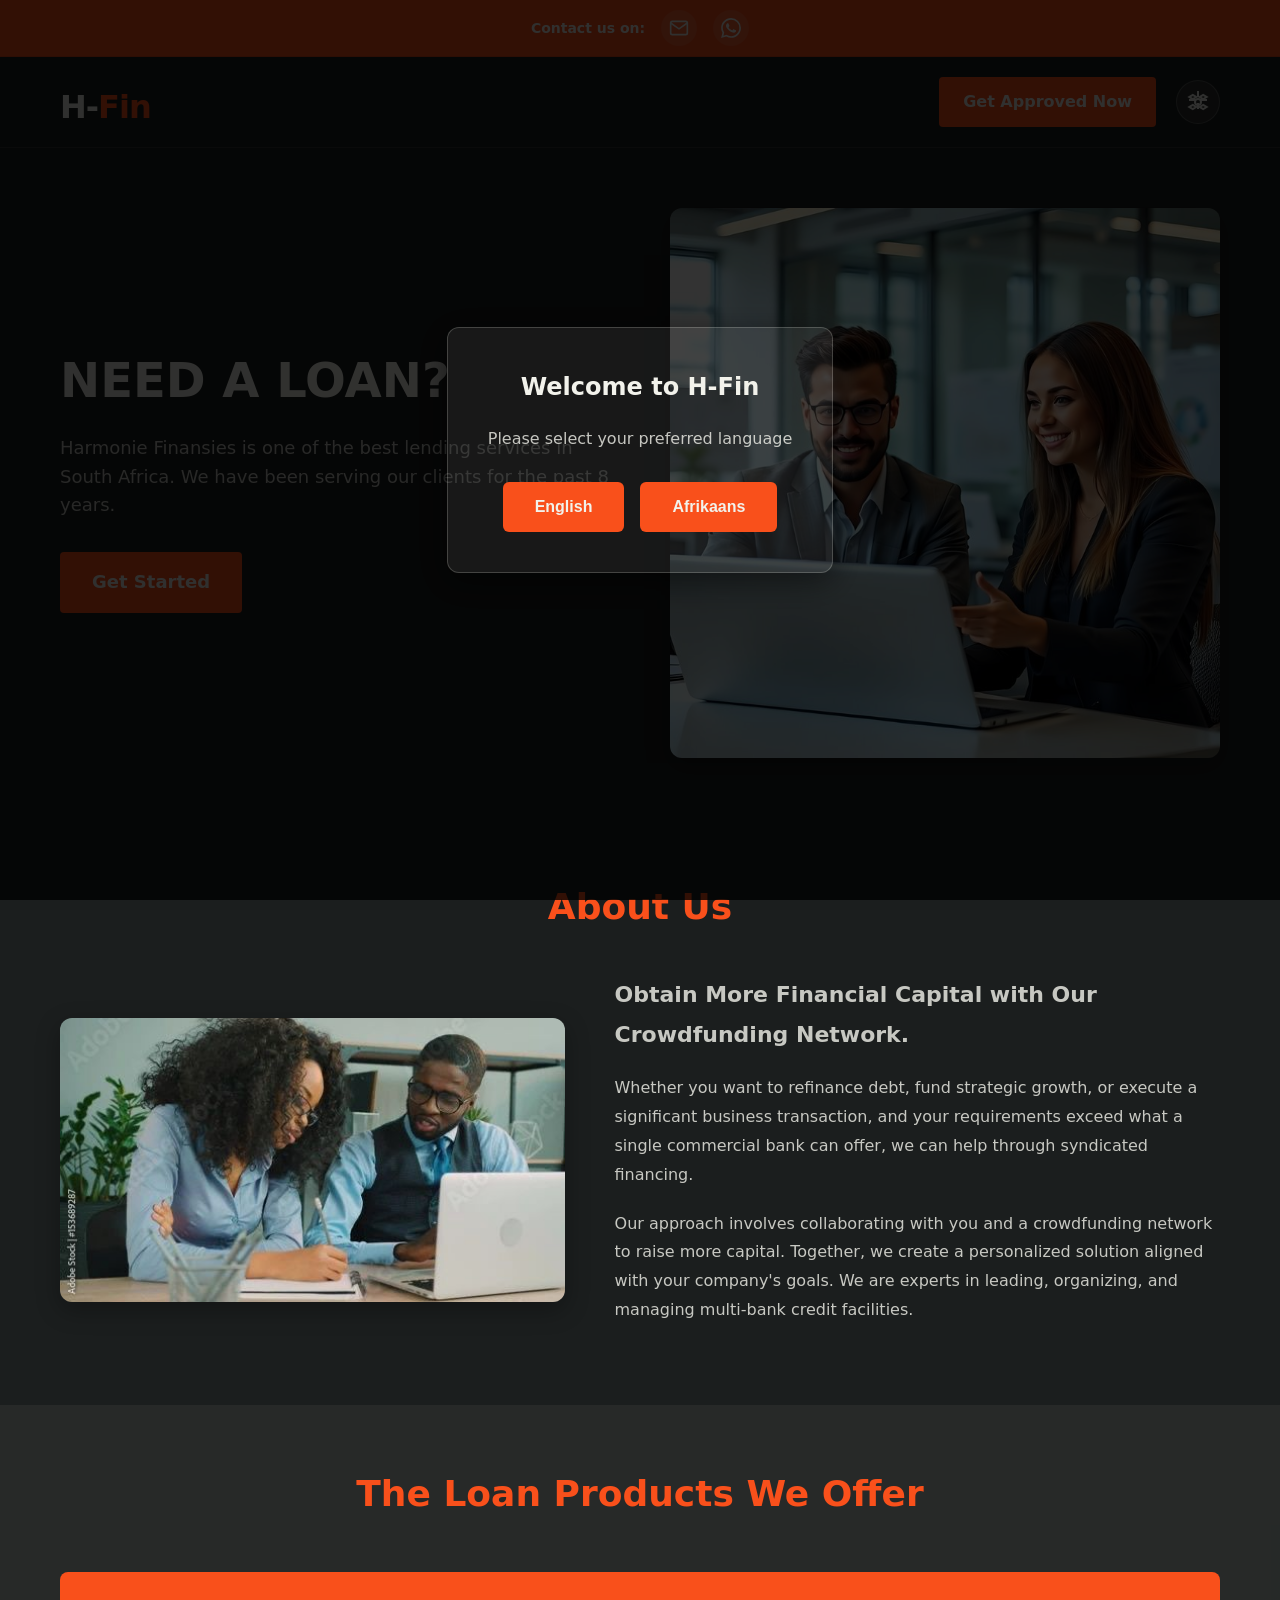
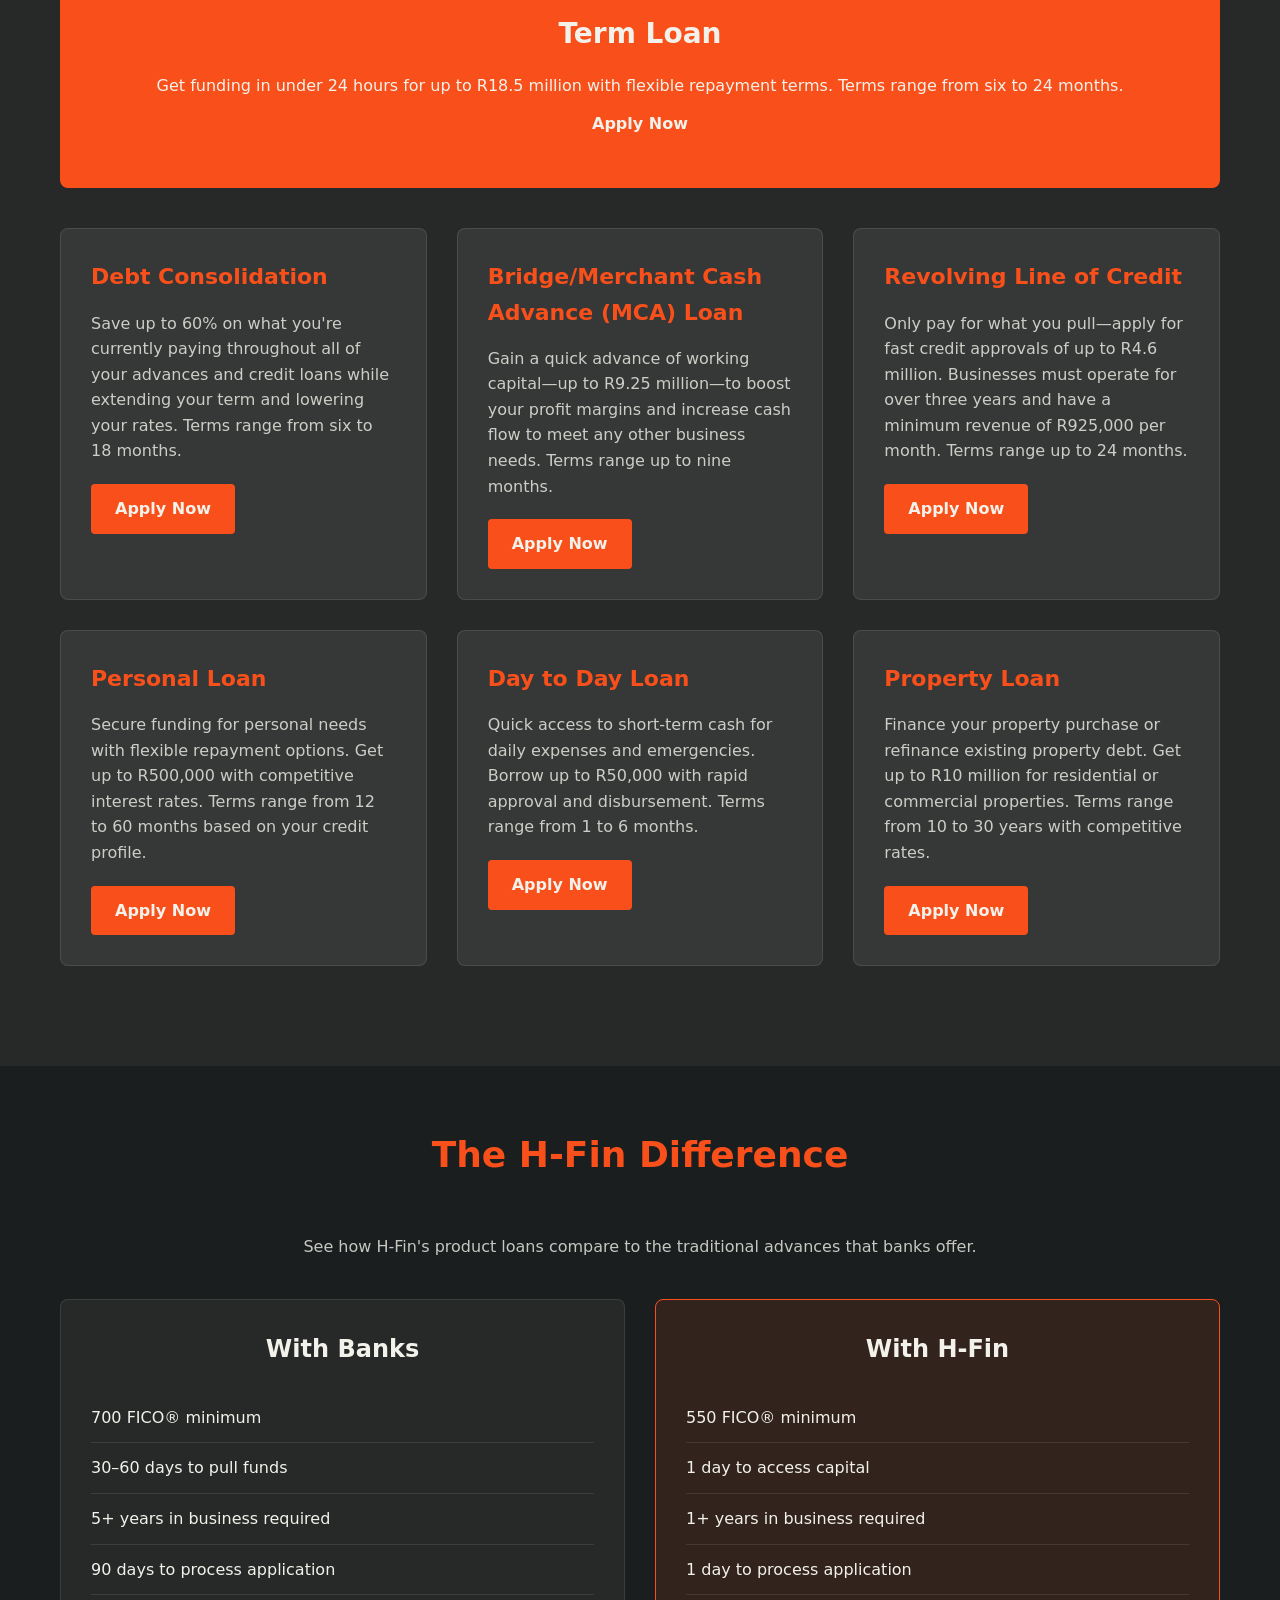
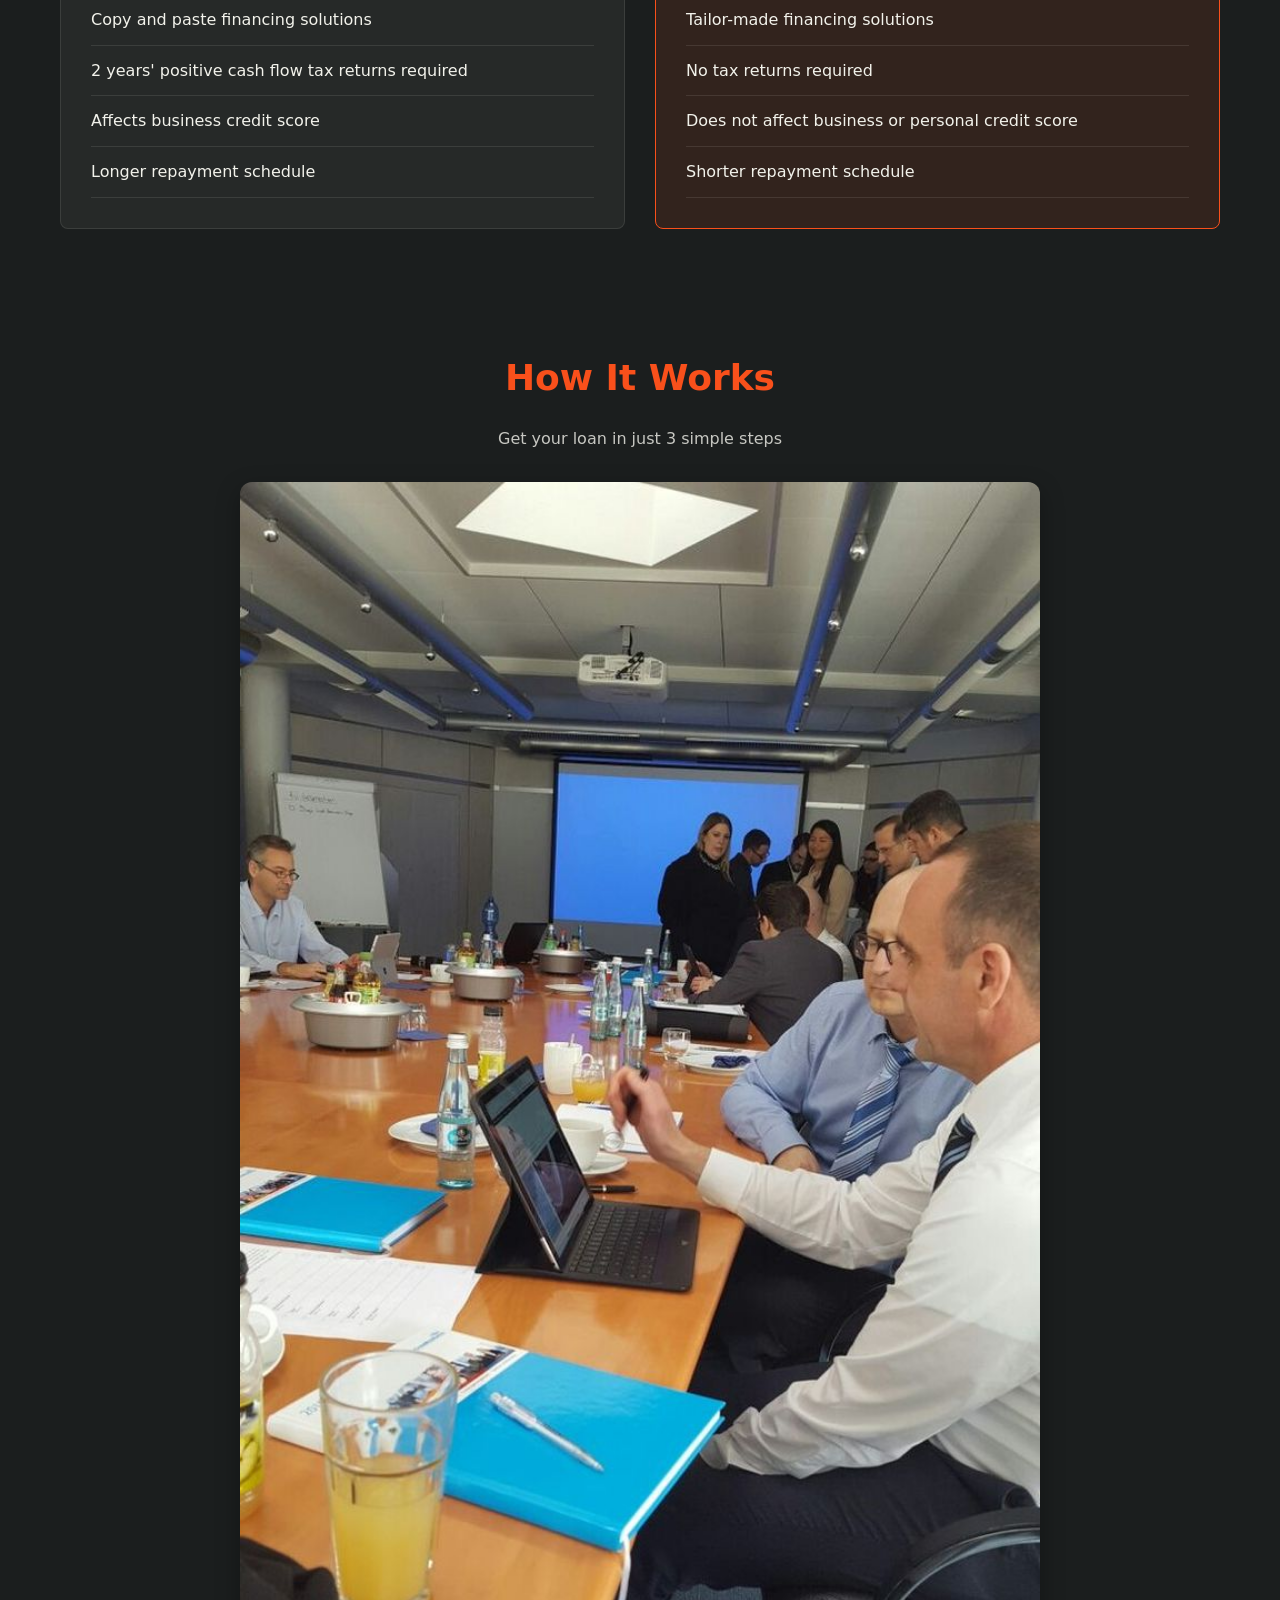
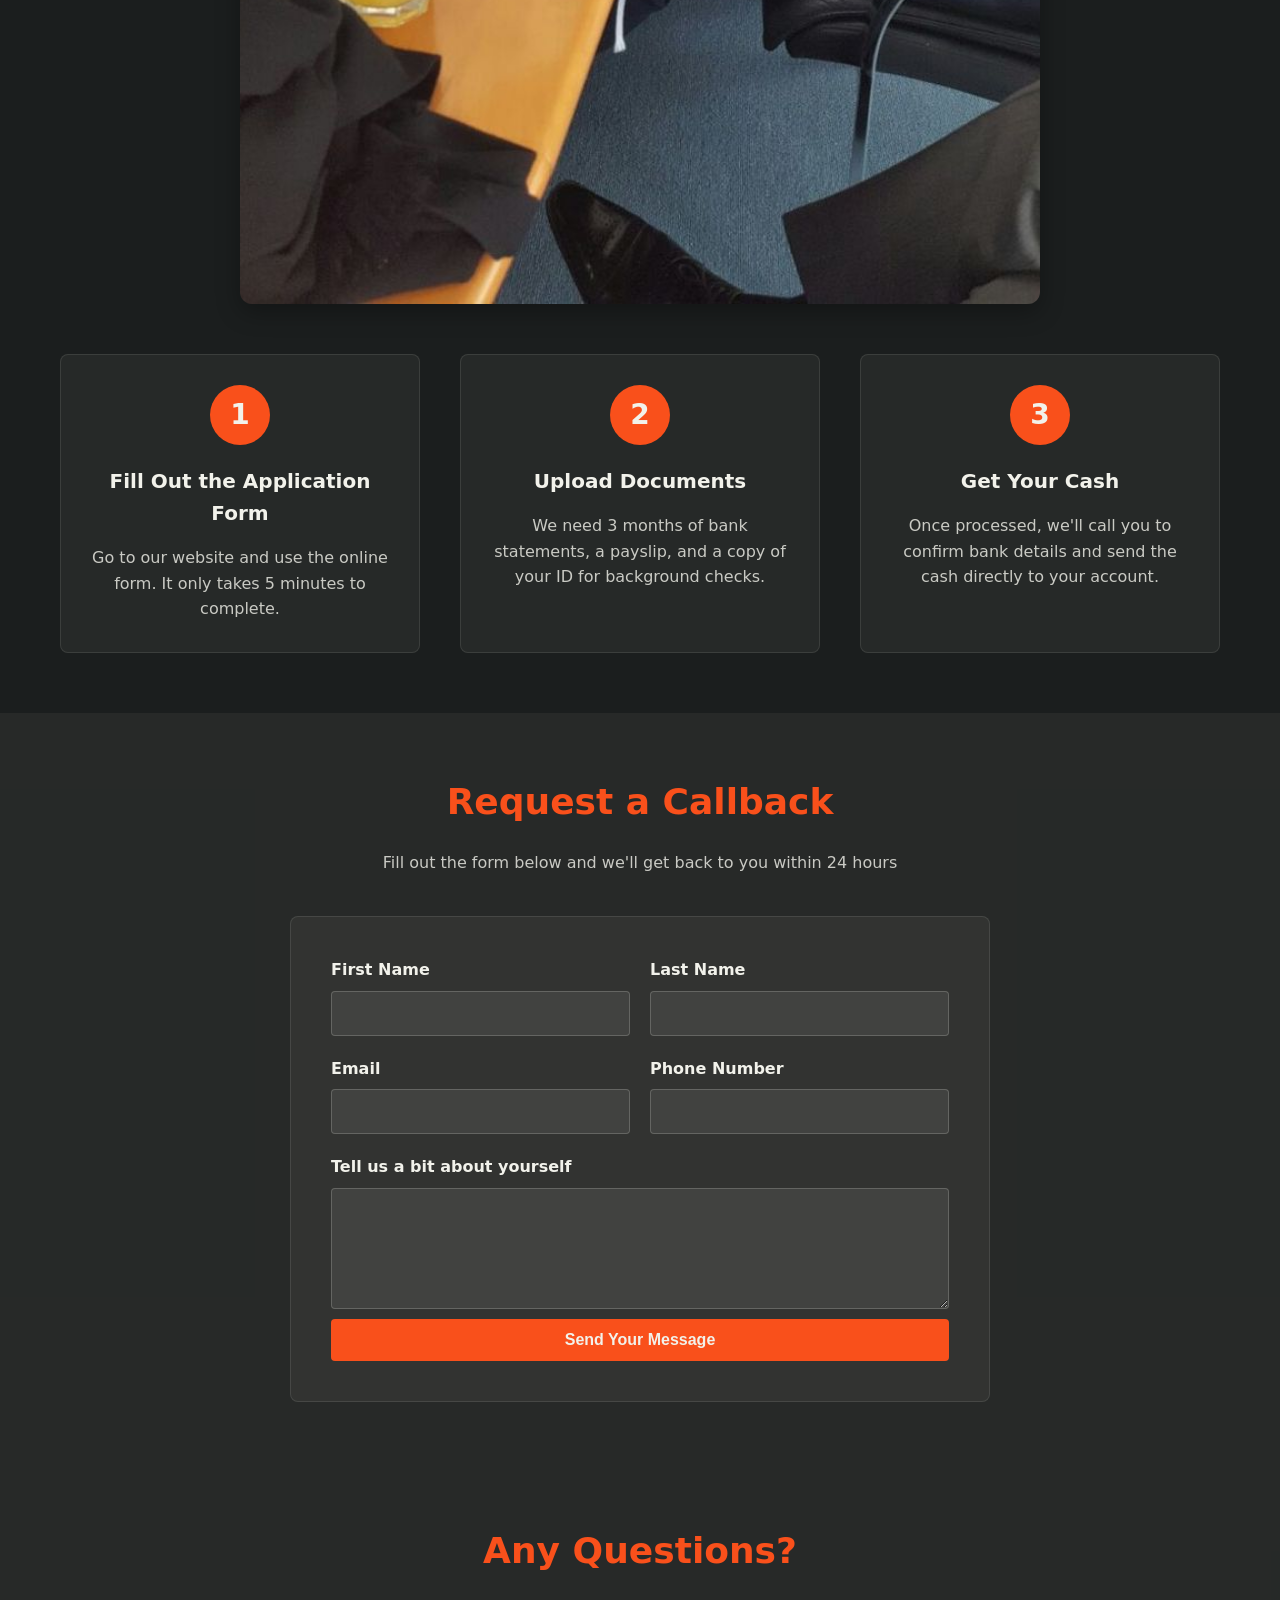
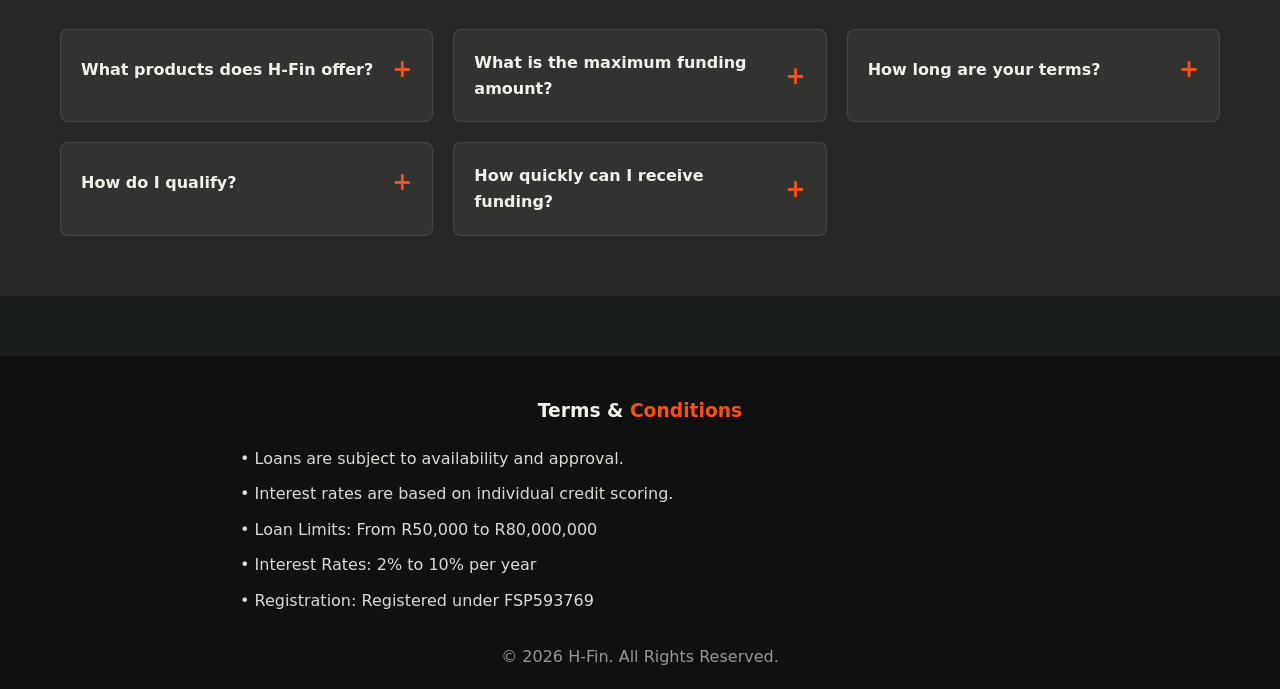
<file: index.html>
<!DOCTYPE html>
<html lang="en">
<head>
    <meta charset="UTF-8">
    <meta name="viewport" content="width=device-width, initial-scale=1.0">
    <title>H-Fin - Loan Products</title>
    <link rel="stylesheet" href="./styles.css">
</head>
<body>
    <div class="contact-bar">
        <div class="container">
            <div class="contact-info">
                <span class="contact-text">Contact us on:</span>
                <a href="mailto:Harmoniefinansies@gmail.com" class="contact-link" aria-label="Email us">
                    <svg width="20" height="20" viewBox="0 0 24 24" fill="none" stroke="currentColor" stroke-width="2">
                        <path d="M4 4h16c1.1 0 2 .9 2 2v12c0 1.1-.9 2-2 2H4c-1.1 0-2-.9-2-2V6c0-1.1.9-2 2-2z"></path>
                        <polyline points="22,6 12,13 2,6"></polyline>
                    </svg>
                </a>
                <a href="https://wa.me/27656874556" target="_blank" class="contact-link" aria-label="WhatsApp us">
                    <svg width="20" height="20" viewBox="0 0 24 24" fill="currentColor">
                        <path d="M17.472 14.382c-.297-.149-1.758-.867-2.03-.967-.273-.099-.471-.148-.67.15-.197.297-.767.966-.94 1.164-.173.199-.347.223-.644.075-.297-.15-1.255-.463-2.39-1.475-.883-.788-1.48-1.761-1.653-2.059-.173-.297-.018-.458.13-.606.134-.133.298-.347.446-.52.149-.174.198-.298.298-.497.099-.198.05-.371-.025-.52-.075-.149-.669-1.612-.916-2.207-.242-.579-.487-.5-.669-.51-.173-.008-.371-.01-.57-.01-.198 0-.52.074-.792.372-.272.297-1.04 1.016-1.04 2.479 0 1.462 1.065 2.875 1.213 3.074.149.198 2.096 3.2 5.077 4.487.709.306 1.262.489 1.694.625.712.227 1.36.195 1.871.118.571-.085 1.758-.719 2.006-1.413.248-.694.248-1.289.173-1.413-.074-.124-.272-.198-.57-.347m-5.421 7.403h-.004a9.87 9.87 0 01-5.031-1.378l-.361-.214-3.741.982.998-3.648-.235-.374a9.86 9.86 0 01-1.51-5.26c.001-5.45 4.436-9.884 9.888-9.884 2.64 0 5.122 1.03 6.988 2.898a9.825 9.825 0 012.893 6.994c-.003 5.45-4.437 9.884-9.885 9.884m8.413-18.297A11.815 11.815 0 0012.05 0C5.495 0 .16 5.335.157 11.892c0 2.096.547 4.142 1.588 5.945L.057 24l6.305-1.654a11.882 11.882 0 005.683 1.448h.005c6.554 0 11.89-5.335 11.893-11.893a11.821 11.821 0 00-3.48-8.413Z"/>
                    </svg>
                </a>
            </div>
        </div>
    </div>
    <header>
        <div class="container">
            <div class="header-content">
                <div class="logo" style="font-size: 32px; font-weight: 700; letter-spacing: -1px;">
                    H-<span style="color: var(--accent-color);">Fin</span>
                </div>
                <div style="display: flex; align-items: center; gap: 20px;">
                    <a href="#apply" class="cta-button" data-i18n="getApprovedNow">Get Approved Now</a>
                    <button id="settingsButton" class="settings-button" aria-label="Settings">
                        <svg width="24" height="24" viewBox="0 0 24 24" fill="none" stroke="currentColor" stroke-width="2">
                            <circle cx="12" cy="12" r="3"></circle>
                            <path d="M12 1v6m0 6v6m9-9h-6m-6 0H3"></path>
                            <path d="M20.66 7l-3.46 2-3.46-2 3.46-2 3.46 2zm0 10l-3.46 2-3.46-2 3.46-2 3.46 2zM10.26 7l-3.46 2L3.34 7l3.46-2 3.46 2zm0 10l-3.46 2L3.34 17l3.46-2 3.46 2z"></path>
                        </svg>
                    </button>
                </div>
            </div>
        </div>
        
        <div id="settingsPanel" class="settings-panel">
            <div class="settings-content">
                <h3 data-i18n="settings">Settings</h3>
                
                <div class="settings-group">
                    <label data-i18n="language">Language</label>
                    <select id="languageSelect" class="settings-select">
                        <option value="en">English</option>
                        <option value="af">Afrikaans</option>
                    </select>
                </div>
                
                <div class="settings-group">
                    <label data-i18n="theme">Theme</label>
                    <select id="themeSelect" class="settings-select">
                        <option value="orange-dark">Black & Orange</option>
                        <option value="orange-light">White & Orange</option>
                        <option value="red-dark">Black & Red</option>
                        <option value="red-light">White & Red</option>
                        <option value="blue-dark">Black & Blue</option>
                        <option value="blue-light">White & Blue</option>
                        <option value="green-dark">Black & Green</option>
                        <option value="green-light">White & Green</option>
                        <option value="purple-dark">Black & Purple</option>
                        <option value="purple-light">White & Purple</option>
                    </select>
                </div>
            </div>
        </div>
    </header>

    <section class="hero scale-in">
        <div class="container">
            <div class="hero-content">
                <div class="hero-text">
                    <h1 data-i18n="heroTitle">NEED A LOAN?<br><span data-i18n="heroTitleSpan">You Have Come to the Right Place.</span></h1>
                    <p class="hero-subtitle" data-i18n="heroSubtitle">Harmonie Finansies is one of the best lending services in South Africa. We have been serving our clients for the past 8 years.</p>
                    <a href="#apply" class="cta-button" data-i18n="getStarted">Get Started</a>
                </div>
                <div class="hero-image">
                    <img src="/IMG-20260127-WA0017.jpg" alt="Business professionals collaborating">
                </div>
            </div>
        </div>
    </section>

    <section class="about slide-right">
        <div class="container">
            <h2><span data-i18n="aboutTitle">About</span> <span data-i18n="us" style="color: var(--accent-color);">Us</span></h2>
            <div class="about-content-wrapper">
                <div class="about-image">
                    <img src="/IMG-20260127-WA0018.jpg" alt="Professional team working together">
                </div>
                <div class="about-content slide-left">
                    <p class="about-intro" data-i18n="aboutIntro">Obtain More Financial Capital with Our Crowdfunding Network.</p>
                    <p data-i18n="aboutPara1">Whether you want to refinance debt, fund strategic growth, or execute a significant business transaction, and your requirements exceed what a single commercial bank can offer, we can help through syndicated financing.</p>
                    <p data-i18n="aboutPara2">Our approach involves collaborating with you and a crowdfunding network to raise more capital. Together, we create a personalized solution aligned with your company's goals. We are experts in leading, organizing, and managing multi-bank credit facilities.</p>
                </div>
            </div>
        </div>
    </section>

    <section class="products scale-in">
        <div class="container">
            <h2><span data-i18n="productsTitle">The Loan</span> <span data-i18n="products" style="color: var(--accent-color);">Products</span> <span data-i18n="weOffer">We Offer</span></h2>
            
            <div class="featured-product slide-left">
                <h3 data-i18n="termLoan">Term Loan</h3>
                <p data-i18n="termLoanDesc">Get funding in under 24 hours for up to R18.5 million with flexible repayment terms. Terms range from six to 24 months.</p>
                <a href="#apply" class="cta-button" data-i18n="applyNow">Apply Now</a>
            </div>

            <div class="product-grid">
                <div class="product-card stagger-item">
                    <h3 data-i18n="debtConsolidation">Debt Consolidation</h3>
                    <p data-i18n="debtConsolidationDesc">Save up to 60% on what you're currently paying throughout all of your advances and credit loans while extending your term and lowering your rates. Terms range from six to 18 months.</p>
                    <a href="#apply" class="cta-button" data-i18n="applyNow">Apply Now</a>
                </div>

                <div class="product-card stagger-item">
                    <h3 data-i18n="bridgeLoan">Bridge/Merchant Cash Advance (MCA) Loan</h3>
                    <p data-i18n="bridgeLoanDesc">Gain a quick advance of working capital—up to R9.25 million—to boost your profit margins and increase cash flow to meet any other business needs. Terms range up to nine months.</p>
                    <a href="#apply" class="cta-button" data-i18n="applyNow">Apply Now</a>
                </div>

                <div class="product-card stagger-item">
                    <h3 data-i18n="lineOfCredit">Revolving Line of Credit</h3>
                    <p data-i18n="lineOfCreditDesc">Only pay for what you pull—apply for fast credit approvals of up to R4.6 million. Businesses must operate for over three years and have a minimum revenue of R925,000 per month. Terms range up to 24 months.</p>
                    <a href="#apply" class="cta-button" data-i18n="applyNow">Apply Now</a>
                </div>

                <div class="product-card stagger-item">
                    <h3 data-i18n="personalLoan">Personal Loan</h3>
                    <p data-i18n="personalLoanDesc">Secure funding for personal needs with flexible repayment options. Get up to R500,000 with competitive interest rates. Terms range from 12 to 60 months based on your credit profile.</p>
                    <a href="#apply" class="cta-button" data-i18n="applyNow">Apply Now</a>
                </div>

                <div class="product-card stagger-item">
                    <h3 data-i18n="dayToDayLoan">Day to Day Loan</h3>
                    <p data-i18n="dayToDayLoanDesc">Quick access to short-term cash for daily expenses and emergencies. Borrow up to R50,000 with rapid approval and disbursement. Terms range from 1 to 6 months.</p>
                    <a href="#apply" class="cta-button" data-i18n="applyNow">Apply Now</a>
                </div>

                <div class="product-card stagger-item">
                    <h3 data-i18n="propertyLoan">Property Loan</h3>
                    <p data-i18n="propertyLoanDesc">Finance your property purchase or refinance existing property debt. Get up to R10 million for residential or commercial properties. Terms range from 10 to 30 years with competitive rates.</p>
                    <a href="#apply" class="cta-button" data-i18n="applyNow">Apply Now</a>
                </div>
            </div>
        </div>
    </section>

    <section class="comparison scale-in">
        <div class="container">
            <h2><span data-i18n="differenceTitle">The H-Fin</span> <span data-i18n="difference" style="color: var(--accent-color);">Difference</span></h2>
            <p style="text-align: center; margin-bottom: 40px; opacity: 0.8;" data-i18n="differenceSubtitle">See how H-Fin's product loans compare to the traditional advances that banks offer.</p>
            
            <div class="comparison-grid">
                <div class="comparison-card slide-left">
                    <h3 data-i18n="withBanks">With Banks</h3>
                    <ul class="comparison-list">
                        <li data-i18n="bank1">700 FICO® minimum</li>
                        <li data-i18n="bank2">30–60 days to pull funds</li>
                        <li data-i18n="bank3">5+ years in business required</li>
                        <li data-i18n="bank4">90 days to process application</li>
                        <li data-i18n="bank5">Copy and paste financing solutions</li>
                        <li data-i18n="bank6">2 years' positive cash flow tax returns required</li>
                        <li data-i18n="bank7">Affects business credit score</li>
                        <li data-i18n="bank8">Longer repayment schedule</li>
                    </ul>
                </div>

                <div class="comparison-card highlight slide-right">
                    <h3 data-i18n="withHFin">With H-Fin</h3>
                    <ul class="comparison-list">
                        <li data-i18n="hfin1">550 FICO® minimum</li>
                        <li data-i18n="hfin2">1 day to access capital</li>
                        <li data-i18n="hfin3">1+ years in business required</li>
                        <li data-i18n="hfin4">1 day to process application</li>
                        <li data-i18n="hfin5">Tailor-made financing solutions</li>
                        <li data-i18n="hfin6">No tax returns required</li>
                        <li data-i18n="hfin7">Does not affect business or personal credit score</li>
                        <li data-i18n="hfin8">Shorter repayment schedule</li>
                    </ul>
                </div>
            </div>
        </div>
    </section>

    <section class="process scale-in">
        <div class="container">
            <h2><span data-i18n="processTitle">How It</span> <span data-i18n="works" style="color: var(--accent-color);">Works</span></h2>
            <p style="text-align: center; margin-bottom: 30px; opacity: 0.8;" data-i18n="processSubtitle">Get your loan in just 3 simple steps</p>
            
            <div class="process-image-container">
                <img src="/IMG-20260127-WA0009.jpg" alt="Professional meeting" class="process-hero-image">
            </div>
            
            <div class="process-grid">
                <div class="process-step stagger-item">
                    <div class="step-number">1</div>
                    <h3 data-i18n="step1Title">Fill Out the Application Form</h3>
                    <p data-i18n="step1Desc">Go to our website and use the online form. It only takes 5 minutes to complete.</p>
                </div>

                <div class="process-step stagger-item">
                    <div class="step-number">2</div>
                    <h3 data-i18n="step2Title">Upload Documents</h3>
                    <p data-i18n="step2Desc">We need 3 months of bank statements, a payslip, and a copy of your ID for background checks.</p>
                </div>

                <div class="process-step stagger-item">
                    <div class="step-number">3</div>
                    <h3 data-i18n="step3Title">Get Your Cash</h3>
                    <p data-i18n="step3Desc">Once processed, we'll call you to confirm bank details and send the cash directly to your account.</p>
                </div>
            </div>
        </div>
    </section>

    <section class="contact slide-right" id="apply">
        <div class="container">
            <h2><span data-i18n="contactTitle">Request a</span> <span data-i18n="callback" style="color: var(--accent-color);">Callback</span></h2>
            <p style="text-align: center; margin-bottom: 40px; opacity: 0.8;" data-i18n="contactSubtitle">Fill out the form below and we'll get back to you within 24 hours</p>
            
            <form class="contact-form scale-in">
                <div class="form-row">
                    <div class="form-group">
                        <label for="firstName" data-i18n="firstName">First Name</label>
                        <input type="text" id="firstName" name="firstName" required>
                    </div>
                    <div class="form-group">
                        <label for="lastName" data-i18n="lastName">Last Name</label>
                        <input type="text" id="lastName" name="lastName" required>
                    </div>
                </div>

                <div class="form-row">
                    <div class="form-group">
                        <label for="email" data-i18n="email">Email</label>
                        <input type="email" id="email" name="email" required>
                    </div>
                    <div class="form-group">
                        <label for="phone" data-i18n="phone">Phone Number</label>
                        <input type="tel" id="phone" name="phone" required>
                    </div>
                </div>

                <div class="form-group">
                    <label for="message" data-i18n="messageLabel">Tell us a bit about yourself</label>
                    <textarea id="message" name="message" rows="5" required></textarea>
                </div>

                <button type="submit" class="cta-button" data-i18n="sendMessage">Send Your Message</button>
            </form>
        </div>
    </section>





    <section class="faq scale-in">
        <div class="container">
            <h2><span data-i18n="faqTitle">Any</span> <span data-i18n="questions" style="color: var(--accent-color);">Questions</span><span>?</span></h2>
            
            <div class="faq-grid">
                <div class="faq-item stagger-item">
                    <div class="faq-question">
                        <span data-i18n="faq1Q">What products does H-Fin offer?</span>
                        <span class="faq-toggle">+</span>
                    </div>
                    <div class="faq-answer">
                        <p data-i18n="faq1A">H-Fin offers term loans, lines of credit, debt consolidation products, and bridge/MCA loans.</p>
                    </div>
                </div>

                <div class="faq-item stagger-item">
                    <div class="faq-question">
                        <span data-i18n="faq2Q">What is the maximum funding amount?</span>
                        <span class="faq-toggle">+</span>
                    </div>
                    <div class="faq-answer">
                        <p data-i18n="faq2A">H-Fin can fund your business up to R18.5 million per contract.</p>
                    </div>
                </div>

                <div class="faq-item stagger-item">
                    <div class="faq-question">
                        <span data-i18n="faq3Q">How long are your terms?</span>
                        <span class="faq-toggle">+</span>
                    </div>
                    <div class="faq-answer">
                        <p data-i18n="faq3A">Term ranges depend on what you qualify for, but they can last from six to 24 months.</p>
                    </div>
                </div>

                <div class="faq-item stagger-item">
                    <div class="faq-question">
                        <span data-i18n="faq4Q">How do I qualify?</span>
                        <span class="faq-toggle">+</span>
                    </div>
                    <div class="faq-answer">
                        <p data-i18n="faq4A">Base level qualification requirements include: A 550+ FICO® score, your last three months' bank statements, over one year of being in business, and R370,000 minimum of monthly revenue.</p>
                    </div>
                </div>

                <div class="faq-item stagger-item">
                    <div class="faq-question">
                        <span data-i18n="faq5Q">How quickly can I receive funding?</span>
                        <span class="faq-toggle">+</span>
                    </div>
                    <div class="faq-answer">
                        <p data-i18n="faq5A">You can receive your funds as soon as you accept your deal. This means you could get your funds the same day you apply.</p>
                    </div>
                </div>

                <div class="faq-item stagger-item">
                    <div class="faq-question">
                        <span data-i18n="faq6Q">Does H-Fin pull hard or soft inquiries?</span>
                        <span class="faq-toggle">+</span>
                    </div>
                    <div class="faq-answer">
                        <p data-i18n="faq6A">H-Fin pulls soft inquiries only.</p>
                    </div>
                </div>
            </div>
        </div>
    </section>



    <footer>
        <div class="container">
            <div class="footer-content">
                <h3 style="margin-bottom: 20px;"><span data-i18n="termsTitle">Terms &</span> <span style="color: var(--accent-color);" data-i18n="conditions">Conditions</span></h3>
                <div class="terms">
                    <p data-i18n="term1">• Loans are subject to availability and approval.</p>
                    <p data-i18n="term2">• Interest rates are based on individual credit scoring.</p>
                    <p data-i18n="term3">• Loan Limits: From R50,000 to R80,000,000</p>
                    <p data-i18n="term4">• Interest Rates: 2% to 10% per year</p>
                    <p data-i18n="term5">• Registration: Registered under FSP593769</p>
                </div>
                <p style="margin-top: 30px; opacity: 0.6;" data-i18n="copyright">© 2026 H-Fin. All Rights Reserved.</p>
            </div>
        </div>
    </footer>

    <script src="./app.js"></script>
</body>
</html>
</file>
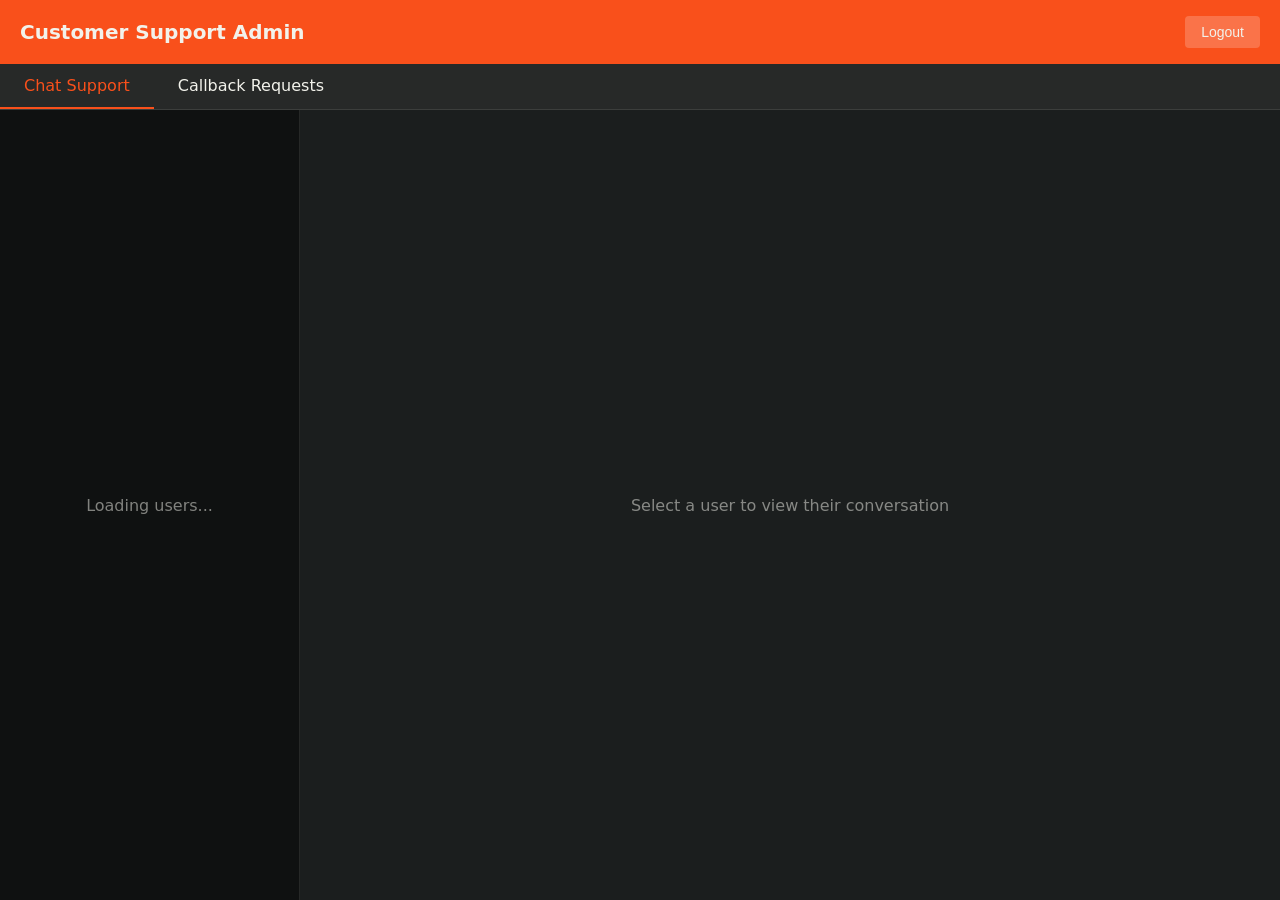
<file: admin.html>
<!DOCTYPE html>
<html lang="en">
<head>
    <meta charset="UTF-8">
    <meta name="viewport" content="width=device-width, initial-scale=1.0">
    <title>H-Fin Admin - Customer Support</title>
    <style>
        * {
            margin: 0;
            padding: 0;
            box-sizing: border-box;
        }
        body {
            font-family: 'Noto Sans', system-ui, -apple-system, sans-serif;
            background: #1B1E1E;
            color: #F2F2EB;
            height: 100vh;
            display: flex;
            flex-direction: column;
        }
        .admin-header {
            background: #F9501B;
            padding: 16px 20px;
            display: flex;
            justify-content: space-between;
            align-items: center;
        }
        .admin-header h1 {
            font-size: 20px;
            margin: 0;
        }
        .logout-btn {
            background: rgba(255, 255, 255, 0.2);
            border: none;
            color: #F2F2EB;
            padding: 8px 16px;
            border-radius: 4px;
            cursor: pointer;
            font-size: 14px;
        }
        .logout-btn:hover {
            background: rgba(255, 255, 255, 0.3);
        }
        .admin-container {
            display: flex;
            flex: 1;
            overflow: hidden;
        }
        .tabs {
            display: flex;
            background: rgba(242, 242, 235, 0.05);
            border-bottom: 1px solid rgba(242, 242, 235, 0.1);
        }
        .tab {
            padding: 12px 24px;
            cursor: pointer;
            border-bottom: 2px solid transparent;
            transition: all 0.2s;
        }
        .tab:hover {
            background: rgba(242, 242, 235, 0.05);
        }
        .tab.active {
            border-bottom-color: #F9501B;
            color: #F9501B;
        }
        .tab-content {
            display: none;
        }
        .tab-content.active {
            display: flex;
            flex: 1;
            overflow: hidden;
        }
        .callbacks-container {
            flex: 1;
            display: flex;
            flex-direction: column;
            overflow: hidden;
        }
        .callbacks-list {
            flex: 1;
            padding: 20px;
            overflow-y: auto;
        }
        .callback-card {
            background: rgba(242, 242, 235, 0.05);
            border: 1px solid rgba(242, 242, 235, 0.1);
            border-radius: 8px;
            padding: 20px;
            margin-bottom: 16px;
            transition: border-color 0.2s;
        }
        .callback-card:hover {
            border-color: rgba(249, 80, 27, 0.5);
        }
        .callback-header {
            display: flex;
            justify-content: space-between;
            align-items: start;
            margin-bottom: 12px;
        }
        .callback-name {
            font-size: 18px;
            font-weight: 600;
            margin-bottom: 4px;
        }
        .callback-meta {
            font-size: 12px;
            opacity: 0.7;
            margin-bottom: 12px;
        }
        .callback-intro {
            background: rgba(242, 242, 235, 0.05);
            padding: 12px;
            border-radius: 4px;
            margin-bottom: 12px;
            font-size: 14px;
            line-height: 1.6;
        }
        .callback-actions {
            display: flex;
            gap: 8px;
        }
        .callback-btn {
            background: rgba(242, 242, 235, 0.08);
            border: 1px solid rgba(242, 242, 235, 0.2);
            color: #F2F2EB;
            padding: 6px 12px;
            border-radius: 4px;
            cursor: pointer;
            font-size: 12px;
            transition: all 0.2s;
        }
        .callback-btn:hover {
            background: #F9501B;
            border-color: #F9501B;
        }
        .callback-btn.delete {
            color: #E53935;
            border-color: rgba(229, 57, 53, 0.3);
        }
        .callback-btn.delete:hover {
            background: #E53935;
            border-color: #E53935;
            color: #F2F2EB;
        }
        .device-info-toggle {
            font-size: 12px;
            color: #F9501B;
            cursor: pointer;
            margin-top: 8px;
        }
        .device-info-toggle:hover {
            text-decoration: underline;
        }
        .device-info {
            background: rgba(242, 242, 235, 0.03);
            padding: 12px;
            border-radius: 4px;
            margin-top: 8px;
            font-size: 12px;
            line-height: 1.8;
            display: none;
        }
        .device-info.visible {
            display: block;
        }
        .device-info-grid {
            display: grid;
            grid-template-columns: repeat(auto-fit, minmax(200px, 1fr));
            gap: 8px;
        }
        .device-info-item {
            display: flex;
            justify-content: space-between;
        }
        .device-info-label {
            opacity: 0.7;
        }
        .users-list {
            width: 300px;
            background: #0f1111;
            border-right: 1px solid rgba(242, 242, 235, 0.1);
            overflow-y: auto;
        }
        .user-item {
            padding: 16px;
            border-bottom: 1px solid rgba(242, 242, 235, 0.1);
            cursor: pointer;
            transition: background 0.2s;
        }
        .user-item:hover {
            background: rgba(242, 242, 235, 0.05);
        }
        .user-item.active {
            background: rgba(249, 80, 27, 0.2);
            border-left: 3px solid #F9501B;
        }
        .user-item h3 {
            font-size: 16px;
            margin-bottom: 4px;
        }
        .user-item p {
            font-size: 12px;
            opacity: 0.7;
        }
        .user-badge {
            display: inline-block;
            background: #F9501B;
            color: #F2F2EB;
            font-size: 10px;
            padding: 2px 6px;
            border-radius: 10px;
            margin-left: 8px;
        }
        .chat-panel {
            flex: 1;
            display: flex;
            flex-direction: column;
        }
        .chat-info {
            background: rgba(242, 242, 235, 0.05);
            padding: 16px 20px;
            border-bottom: 1px solid rgba(242, 242, 235, 0.1);
        }
        .chat-info h2 {
            font-size: 18px;
            margin-bottom: 4px;
        }
        .chat-info p {
            font-size: 14px;
            opacity: 0.7;
        }
        .chat-messages {
            flex: 1;
            padding: 20px;
            overflow-y: auto;
            background: #1B1E1E;
        }
        .empty-state {
            display: flex;
            align-items: center;
            justify-content: center;
            height: 100%;
            opacity: 0.5;
            text-align: center;
        }
        .chat-message {
            margin-bottom: 16px;
            padding: 12px 16px;
            border-radius: 8px;
            max-width: 70%;
        }
        .user-message {
            background: rgba(242, 242, 235, 0.08);
            margin-left: 0;
            margin-right: auto;
        }
        .support-message {
            background: #F9501B;
            color: #F2F2EB;
            margin-left: auto;
            margin-right: 0;
        }
        .chat-message p {
            margin: 0;
            font-size: 14px;
            line-height: 1.4;
        }
        .chat-message .timestamp {
            font-size: 11px;
            opacity: 0.7;
            margin-top: 6px;
        }
        .message-options {
            position: relative;
            display: inline-block;
        }
        .options-button {
            background: transparent;
            border: none;
            color: rgba(242, 242, 235, 0.5);
            padding: 4px 8px;
            cursor: pointer;
            font-size: 18px;
            line-height: 1;
            transition: color 0.2s;
        }
        .options-button:hover {
            color: #F2F2EB;
        }
        .options-dropdown {
            position: absolute;
            top: 100%;
            right: 0;
            background: #0f1111;
            border: 1px solid rgba(242, 242, 235, 0.2);
            border-radius: 6px;
            padding: 4px 0;
            min-width: 180px;
            box-shadow: 0 4px 12px rgba(0, 0, 0, 0.3);
            z-index: 1000;
            display: none;
        }
        .options-dropdown.active {
            display: block;
        }
        .options-item {
            padding: 8px 16px;
            cursor: pointer;
            transition: background 0.2s;
            font-size: 14px;
            display: flex;
            align-items: center;
            gap: 8px;
        }
        .options-item:hover {
            background: rgba(242, 242, 235, 0.08);
        }
        .options-item.delete {
            color: #E53935;
        }
        .emoji-picker {
            display: grid;
            grid-template-columns: repeat(6, 1fr);
            gap: 4px;
            padding: 8px;
            background: #1B1E1E;
            border-radius: 4px;
            margin-top: 4px;
        }
        .emoji-btn {
            background: transparent;
            border: none;
            font-size: 20px;
            cursor: pointer;
            padding: 4px;
            border-radius: 4px;
            transition: background 0.2s;
        }
        .emoji-btn:hover {
            background: rgba(242, 242, 235, 0.08);
        }
        .message-reactions {
            display: flex;
            gap: 4px;
            margin-top: 8px;
            flex-wrap: wrap;
        }
        .reaction {
            background: rgba(242, 242, 235, 0.08);
            border: 1px solid rgba(242, 242, 235, 0.1);
            border-radius: 12px;
            padding: 2px 8px;
            font-size: 14px;
            display: inline-flex;
            align-items: center;
            gap: 4px;
        }
        .reaction-count {
            font-size: 11px;
            opacity: 0.7;
        }
        .message-image {
            max-width: 100%;
            border-radius: 8px;
            margin-top: 8px;
            cursor: pointer;
        }
        .message-status {
            font-size: 11px;
            opacity: 0.6;
            margin-top: 4px;
            display: flex;
            align-items: center;
            gap: 4px;
        }
        .message-status.delivered {
            color: #42A5F5;
        }
        .chat-input-container {
            display: flex;
            gap: 12px;
            padding: 16px 20px;
            background: rgba(242, 242, 235, 0.05);
            border-top: 1px solid rgba(242, 242, 235, 0.1);
        }
        .chat-input {
            flex: 1;
            padding: 12px 16px;
            background: #1B1E1E;
            border: 1px solid rgba(242, 242, 235, 0.2);
            border-radius: 6px;
            color: #F2F2EB;
            font-family: inherit;
            font-size: 14px;
        }
        .chat-input:focus {
            outline: none;
            border-color: #F9501B;
        }
        .send-button {
            background: #F9501B;
            border: none;
            color: #F2F2EB;
            padding: 12px 24px;
            border-radius: 6px;
            cursor: pointer;
            font-size: 14px;
            font-weight: 600;
        }
        .send-button:hover {
            opacity: 0.85;
        }
    </style>
</head>
<body>
    <div class="admin-header">
        <h1>Customer Support Admin</h1>
        <button class="logout-btn" id="logoutBtn">Logout</button>
    </div>
    
    <div class="tabs">
        <div class="tab active" data-tab="chats">Chat Support</div>
        <div class="tab" data-tab="callbacks">Callback Requests</div>
    </div>
    
    <div class="admin-container">
        <div class="tab-content active" id="chatsTab">
        <div class="users-list" id="usersList">
            <div class="empty-state">Loading users...</div>
        </div>
        
            <div class="chat-panel">
                <div class="chat-info" id="chatInfo" style="display: none;">
                    <h2 id="selectedUserName">Select a user</h2>
                    <p id="selectedUserEmail"></p>
                </div>
                
                <div class="chat-messages" id="chatMessages">
                    <div class="empty-state">
                        <p>Select a user to view their conversation</p>
                    </div>
                </div>
                
                <div class="chat-input-container" style="display: none;" id="chatInputContainer">
                    <input type="text" id="chatInput" class="chat-input" placeholder="Type your response...">
                    <button id="sendMessage" class="send-button">Send</button>
                </div>
            </div>
        </div>
        
        <div class="tab-content" id="callbacksTab">
            <div class="callbacks-container">
                <div class="callbacks-list" id="callbacksList">
                    <div class="empty-state">Loading callback requests...</div>
                </div>
            </div>
        </div>
    </div>
    
    <script>
        const SUPABASE_URL = 'https://ryhopyvzareqomjamzjo.supabase.co';
        const SUPABASE_ANON_KEY = 'eyJhbGciOiJIUzI1NiIsInR5cCI6IkpXVCJ9.eyJpc3MiOiJzdXBhYmFzZSIsInJlZiI6InJ5aG9weXZ6YXJlcW9tamFtempvIiwicm9sZSI6ImFub24iLCJpYXQiOjE3NjQ2NjU4OTMsImV4cCI6MjA4MDI0MTg5M30.db-AI3xivMWK5PajXWDgUvXCMr6R5RD_LuvXkBLHjN8';
        
        let users = [];
        let selectedUserId = null;
        let pollInterval = null;
        let callbacks = [];
        let currentTab = 'chats';
        
        // Load users with chat
        async function loadUsers() {
            try {
                const response = await fetch(`${SUPABASE_URL}/rest/v1/loan?select=*&chat=not.is.null`, {
                    headers: {
                        'apikey': SUPABASE_ANON_KEY,
                        'Authorization': `Bearer ${SUPABASE_ANON_KEY}`
                    }
                });
                
                users = await response.json();
                displayUsers();
            } catch (error) {
                console.error('Error loading users:', error);
            }
        }
        
        function displayUsers() {
            const usersList = document.getElementById('usersList');
            
            if (users.length === 0) {
                usersList.innerHTML = '<div class="empty-state">No active chats</div>';
                return;
            }
            
            usersList.innerHTML = users.map(user => {
                const unreadCount = user.chat ? user.chat.filter(m => m.sender === 'user' && !m.read).length : 0;
                return `
                    <div class="user-item" data-user-id="${user.id}">
                        <h3>${user.name}${unreadCount > 0 ? `<span class="user-badge">${unreadCount}</span>` : ''}</h3>
                        <p>${user.email}</p>
                    </div>
                `;
            }).join('');
            
            document.querySelectorAll('.user-item').forEach(item => {
                item.addEventListener('click', () => {
                    selectUser(parseInt(item.dataset.userId));
                });
            });
        }
        
        function selectUser(userId) {
            selectedUserId = userId;
            const user = users.find(u => u.id === userId);
            
            if (!user) return;
            
            // Update UI
            document.querySelectorAll('.user-item').forEach(item => {
                item.classList.toggle('active', parseInt(item.dataset.userId) === userId);
            });
            
            document.getElementById('chatInfo').style.display = 'block';
            document.getElementById('selectedUserName').textContent = user.name;
            document.getElementById('selectedUserEmail').textContent = user.email;
            document.getElementById('chatInputContainer').style.display = 'flex';
            
            displayChat(user.chat || []);
        }
        
        function displayChat(messages) {
            const chatMessages = document.getElementById('chatMessages');
            
            if (messages.length === 0) {
                chatMessages.innerHTML = '<div class="empty-state"><p>No messages yet</p></div>';
                return;
            }
            
            const user = users.find(u => u.id === selectedUserId);
            
            // Mark user messages as read
            let needsUpdate = false;
            const updatedMessages = messages.map(msg => {
                if (msg.sender === 'user' && !msg.read) {
                    needsUpdate = true;
                    return { ...msg, read: true };
                }
                return msg;
            });
            
            if (needsUpdate) {
                fetch(`${SUPABASE_URL}/rest/v1/loan?id=eq.${selectedUserId}`, {
                    method: 'PATCH',
                    headers: {
                        'apikey': SUPABASE_ANON_KEY,
                        'Authorization': `Bearer ${SUPABASE_ANON_KEY}`,
                        'Content-Type': 'application/json'
                    },
                    body: JSON.stringify({ chat: updatedMessages })
                });
                user.chat = updatedMessages;
            }
            
            chatMessages.innerHTML = updatedMessages.map((msg, index) => {
                const time = msg.timestamp ? new Date(msg.timestamp).toLocaleTimeString([], { hour: '2-digit', minute: '2-digit' }) : '';
                const className = msg.sender === 'user' ? 'user-message' : 'support-message';
                const senderName = msg.sender === 'user' ? (user?.name || 'Customer') : 'Customer Support';
                const imageHTML = msg.image ? `<img src="${msg.image}" class="message-image" onclick="window.open('${msg.image}', '_blank')" alt="Attached image">` : '';
                const reactionsHTML = msg.reactions && msg.reactions.length > 0 ? `
                    <div class="message-reactions">
                        ${msg.reactions.map(r => `<span class="reaction">${r.emoji}<span class="reaction-count">${r.count}</span></span>`).join('')}
                    </div>
                ` : '';
                
                // Show delivered status for support messages if user has read them
                const statusHTML = msg.sender === 'support' && msg.read ? 
                    '<div class="message-status delivered">✓✓ Delivered</div>' : '';
                
                return `
                    <div class="chat-message ${className}">
                        <div style="font-size: 12px; font-weight: 600; margin-bottom: 4px; opacity: 0.7; display: flex; align-items: center; justify-content: space-between;">
                            <span>${senderName}</span>
                            <div class="message-options">
                                <button class="options-button" onclick="toggleOptions(${index}, event)">⋮</button>
                                <div class="options-dropdown" id="options-${index}">
                                    <div class="options-item delete" onclick="deleteMessage(${index})">
                                        🗑️ Delete
                                    </div>
                                    <div class="options-item" onclick="toggleEmojiPicker(${index})">
                                        😊 React with emoji
                                    </div>
                                    <div id="emoji-picker-${index}" style="display: none;">
                                        <div class="emoji-picker">
                                            ${['👍', '❤️', '😊', '😂', '🎉', '🔥', '👏', '✨', '💯', '🙌', '😍', '🤔'].map(emoji => 
                                                `<button class="emoji-btn" onclick="addReaction(${index}, '${emoji}')">${emoji}</button>`
                                            ).join('')}
                                        </div>
                                    </div>
                                </div>
                            </div>
                        </div>
                        ${msg.text ? `<p>${msg.text}</p>` : ''}
                        ${imageHTML}
                        ${reactionsHTML}
                        ${time ? `<div class="timestamp">${time}</div>` : ''}
                        ${statusHTML}
                    </div>
                `;
            }).join('');
            
            chatMessages.scrollTop = chatMessages.scrollHeight;
        }
        
        async function sendMessage() {
            if (!selectedUserId) return;
            
            const input = document.getElementById('chatInput');
            const message = input.value.trim();
            
            if (!message) return;
            
            const user = users.find(u => u.id === selectedUserId);
            const currentChat = user.chat || [];
            
            currentChat.push({
                text: message,
                sender: 'support',
                timestamp: new Date().toISOString(),
                read: false
            });
            
            try {
                await fetch(`${SUPABASE_URL}/rest/v1/loan?id=eq.${selectedUserId}`, {
                    method: 'PATCH',
                    headers: {
                        'apikey': SUPABASE_ANON_KEY,
                        'Authorization': `Bearer ${SUPABASE_ANON_KEY}`,
                        'Content-Type': 'application/json'
                    },
                    body: JSON.stringify({ chat: currentChat })
                });
                
                input.value = '';
                user.chat = currentChat;
                displayChat(currentChat);
            } catch (error) {
                console.error('Error sending message:', error);
            }
        }
        
        document.getElementById('sendMessage').addEventListener('click', sendMessage);
        document.getElementById('chatInput').addEventListener('keypress', (e) => {
            if (e.key === 'Enter') sendMessage();
        });
        
        async function deleteMessage(index) {
            if (!selectedUserId) return;
            if (!confirm('Are you sure you want to delete this message?')) return;
            
            const user = users.find(u => u.id === selectedUserId);
            const currentChat = [...(user.chat || [])];
            
            currentChat.splice(index, 1);
            
            try {
                await fetch(`${SUPABASE_URL}/rest/v1/loan?id=eq.${selectedUserId}`, {
                    method: 'PATCH',
                    headers: {
                        'apikey': SUPABASE_ANON_KEY,
                        'Authorization': `Bearer ${SUPABASE_ANON_KEY}`,
                        'Content-Type': 'application/json'
                    },
                    body: JSON.stringify({ chat: currentChat })
                });
                
                user.chat = currentChat;
                displayChat(currentChat);
            } catch (error) {
                console.error('Error deleting message:', error);
                alert('Failed to delete message. Please try again.');
            }
        }
        
        function toggleOptions(index, event) {
            event.stopPropagation();
            const dropdown = document.getElementById(`options-${index}`);
            
            // Close all other dropdowns
            document.querySelectorAll('.options-dropdown').forEach(d => {
                if (d !== dropdown) d.classList.remove('active');
            });
            
            dropdown.classList.toggle('active');
        }
        
        function toggleEmojiPicker(index) {
            const picker = document.getElementById(`emoji-picker-${index}`);
            picker.style.display = picker.style.display === 'none' ? 'block' : 'none';
        }
        
        async function addReaction(index, emoji) {
            if (!selectedUserId) return;
            
            const user = users.find(u => u.id === selectedUserId);
            const currentChat = [...(user.chat || [])];
            const message = currentChat[index];
            
            if (!message.reactions) {
                message.reactions = [];
            }
            
            // Check if emoji already exists
            const existingReaction = message.reactions.find(r => r.emoji === emoji);
            if (existingReaction) {
                existingReaction.count++;
            } else {
                message.reactions.push({ emoji, count: 1 });
            }
            
            try {
                await fetch(`${SUPABASE_URL}/rest/v1/loan?id=eq.${selectedUserId}`, {
                    method: 'PATCH',
                    headers: {
                        'apikey': SUPABASE_ANON_KEY,
                        'Authorization': `Bearer ${SUPABASE_ANON_KEY}`,
                        'Content-Type': 'application/json'
                    },
                    body: JSON.stringify({ chat: currentChat })
                });
                
                user.chat = currentChat;
                displayChat(currentChat);
            } catch (error) {
                console.error('Error adding reaction:', error);
            }
        }
        
        // Make functions available globally
        window.deleteMessage = deleteMessage;
        window.toggleOptions = toggleOptions;
        window.toggleEmojiPicker = toggleEmojiPicker;
        window.addReaction = addReaction;
        
        // Close dropdowns when clicking outside
        document.addEventListener('click', () => {
            document.querySelectorAll('.options-dropdown').forEach(d => {
                d.classList.remove('active');
            });
        });
        
        document.getElementById('logoutBtn').addEventListener('click', () => {
            localStorage.removeItem('hfin_chat_name');
            localStorage.removeItem('hfin_chat_email');
            localStorage.removeItem('hfin_chat_id');
            window.close();
        });
        
        // Tab switching
        document.querySelectorAll('.tab').forEach(tab => {
            tab.addEventListener('click', () => {
                const tabName = tab.dataset.tab;
                currentTab = tabName;
                
                document.querySelectorAll('.tab').forEach(t => t.classList.remove('active'));
                tab.classList.add('active');
                
                document.querySelectorAll('.tab-content').forEach(tc => tc.classList.remove('active'));
                document.getElementById(`${tabName}Tab`).classList.add('active');
                
                if (tabName === 'callbacks') {
                    loadCallbacks();
                }
            });
        });
        
        // Load callback requests
        async function loadCallbacks() {
            try {
                const response = await fetch(`${SUPABASE_URL}/rest/v1/loan?select=*&intro=not.is.null&order=created_at.desc`, {
                    headers: {
                        'apikey': SUPABASE_ANON_KEY,
                        'Authorization': `Bearer ${SUPABASE_ANON_KEY}`
                    }
                });
                
                callbacks = await response.json();
                displayCallbacks();
            } catch (error) {
                console.error('Error loading callbacks:', error);
            }
        }
        
        function displayCallbacks() {
            const callbacksList = document.getElementById('callbacksList');
            
            if (callbacks.length === 0) {
                callbacksList.innerHTML = '<div class="empty-state">No callback requests</div>';
                return;
            }
            
            callbacksList.innerHTML = callbacks.map((cb, index) => {
                const date = cb.created_at ? new Date(cb.created_at).toLocaleString() : 'Unknown date';
                const deviceInfo = cb.device_info || {};
                
                return `
                    <div class="callback-card">
                        <div class="callback-header">
                            <div>
                                <div class="callback-name">${cb.name}</div>
                                <div class="callback-meta">
                                    📧 ${cb.email} | 📱 ${cb.phone || 'No phone'} | 📅 ${date}
                                </div>
                            </div>
                        </div>
                        
                        <div class="callback-intro">
                            <strong>Message:</strong><br>
                            ${cb.intro || 'No message provided'}
                        </div>
                        
                        <div class="callback-actions">
                            <button class="callback-btn" onclick="window.location.href='mailto:${cb.email}'">✉️ Email</button>
                            ${cb.phone ? `<button class="callback-btn" onclick="window.location.href='tel:${cb.phone}'">📞 Call</button>` : ''}
                            <button class="callback-btn delete" onclick="deleteCallback(${cb.id})">🗑️ Delete</button>
                        </div>
                        
                        ${Object.keys(deviceInfo).length > 0 ? `
                            <div class="device-info-toggle" onclick="toggleDeviceInfo(${index})">
                                📊 View Device & Location Info
                            </div>
                            <div class="device-info" id="device-info-${index}">
                                <div class="device-info-grid">
                                    ${deviceInfo.ip_address ? `<div class="device-info-item"><span class="device-info-label">IP:</span><span>${deviceInfo.ip_address}</span></div>` : ''}
                                    ${deviceInfo.country ? `<div class="device-info-item"><span class="device-info-label">Country:</span><span>${deviceInfo.country}</span></div>` : ''}
                                    ${deviceInfo.city ? `<div class="device-info-item"><span class="device-info-label">City:</span><span>${deviceInfo.city}</span></div>` : ''}
                                    ${deviceInfo.device_type ? `<div class="device-info-item"><span class="device-info-label">Device:</span><span>${deviceInfo.device_type}</span></div>` : ''}
                                    ${deviceInfo.os ? `<div class="device-info-item"><span class="device-info-label">OS:</span><span>${deviceInfo.os} ${deviceInfo.os_version || ''}</span></div>` : ''}
                                    ${deviceInfo.browser ? `<div class="device-info-item"><span class="device-info-label">Browser:</span><span>${deviceInfo.browser} ${deviceInfo.browser_version || ''}</span></div>` : ''}
                                    ${deviceInfo.screen_width ? `<div class="device-info-item"><span class="device-info-label">Screen:</span><span>${deviceInfo.screen_width}x${deviceInfo.screen_height}</span></div>` : ''}
                                    ${deviceInfo.timezone ? `<div class="device-info-item"><span class="device-info-label">Timezone:</span><span>${deviceInfo.timezone}</span></div>` : ''}
                                    ${deviceInfo.language ? `<div class="device-info-item"><span class="device-info-label">Language:</span><span>${deviceInfo.language}</span></div>` : ''}
                                    ${deviceInfo.referrer ? `<div class="device-info-item"><span class="device-info-label">Referrer:</span><span>${deviceInfo.referrer}</span></div>` : ''}
                                    ${deviceInfo.time_spent_seconds ? `<div class="device-info-item"><span class="device-info-label">Time on Site:</span><span>${deviceInfo.time_spent_seconds}s</span></div>` : ''}
                                </div>
                            </div>
                        ` : ''}
                    </div>
                `;
            }).join('');
        }
        
        function toggleDeviceInfo(index) {
            const info = document.getElementById(`device-info-${index}`);
            info.classList.toggle('visible');
        }
        
        async function deleteCallback(id) {
            if (!confirm('Are you sure you want to delete this callback request?')) return;
            
            try {
                await fetch(`${SUPABASE_URL}/rest/v1/loan?id=eq.${id}`, {
                    method: 'DELETE',
                    headers: {
                        'apikey': SUPABASE_ANON_KEY,
                        'Authorization': `Bearer ${SUPABASE_ANON_KEY}`
                    }
                });
                
                loadCallbacks();
            } catch (error) {
                console.error('Error deleting callback:', error);
                alert('Failed to delete callback request. Please try again.');
            }
        }
        
        window.toggleDeviceInfo = toggleDeviceInfo;
        window.deleteCallback = deleteCallback;
        
        // Initial load and polling
        loadUsers();
        pollInterval = setInterval(() => {
            if (currentTab === 'chats') {
                loadUsers();
            } else if (currentTab === 'callbacks') {
                loadCallbacks();
            }
        }, 3000);
        
        window.addEventListener('beforeunload', () => {
            if (pollInterval) clearInterval(pollInterval);
        });
    </script>
</body>
</html>
</file>
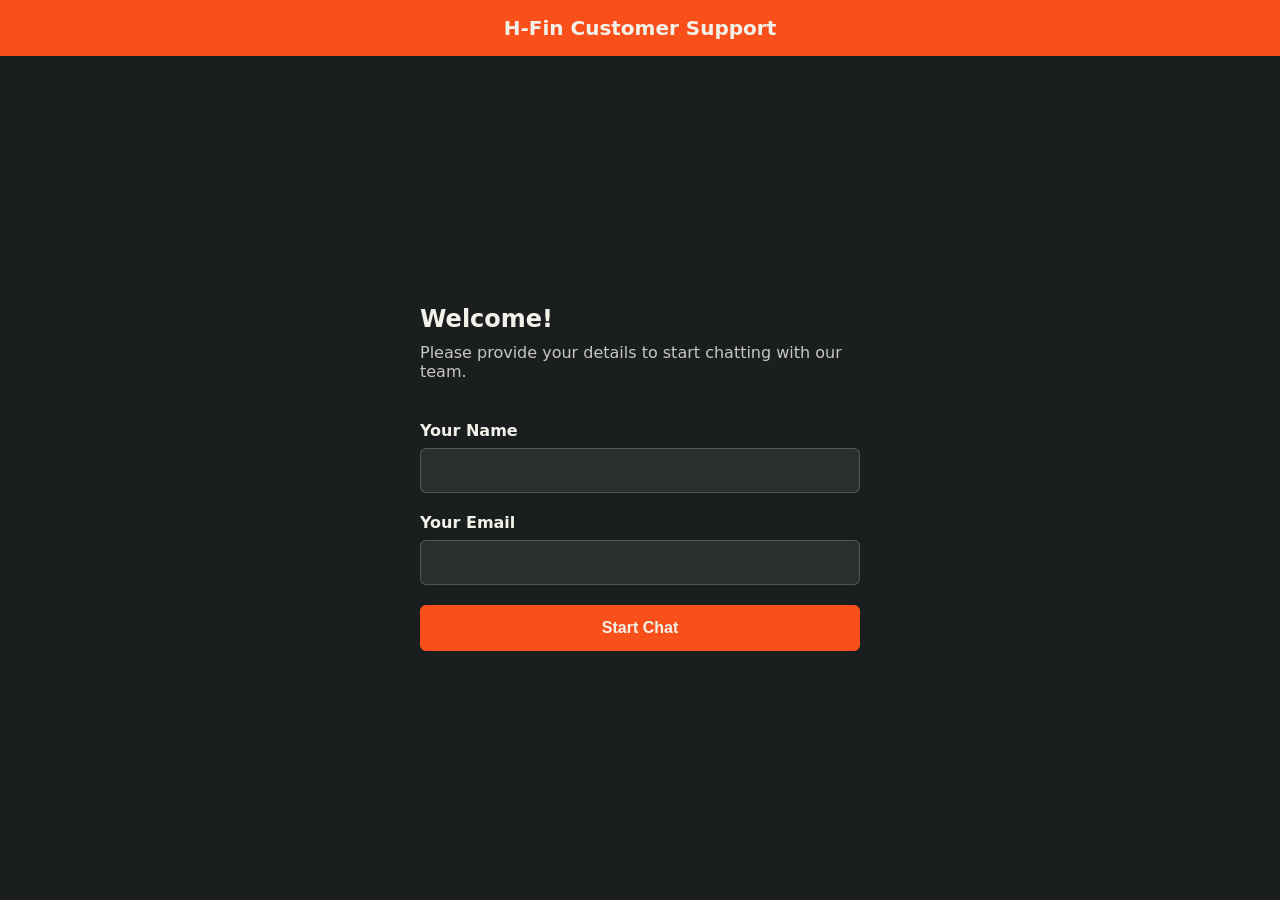
<file: chat.html>
<!DOCTYPE html>
<html lang="en">
<head>
    <meta charset="UTF-8">
    <meta name="viewport" content="width=device-width, initial-scale=1.0">
    <title>H-Fin Customer Support</title>
    <style>
        * {
            margin: 0;
            padding: 0;
            box-sizing: border-box;
        }
        body {
            font-family: 'Noto Sans', system-ui, -apple-system, sans-serif;
            background: #1B1E1E;
            color: #F2F2EB;
            height: 100vh;
            display: flex;
            flex-direction: column;
        }
        .chat-header {
            background: #F9501B;
            padding: 16px;
            text-align: center;
        }
        .chat-header h1 {
            font-size: 20px;
            margin: 0;
        }
        .user-info-form {
            padding: 30px;
            flex: 1;
            display: flex;
            flex-direction: column;
            justify-content: center;
            gap: 20px;
            max-width: 500px;
            margin: 0 auto;
            width: 100%;
        }
        .user-info-form h2 {
            font-size: 24px;
            margin-bottom: 10px;
        }
        .user-info-form p {
            opacity: 0.8;
            margin-bottom: 20px;
        }
        .form-group {
            display: flex;
            flex-direction: column;
            gap: 8px;
        }
        .form-group label {
            font-weight: 600;
        }
        .form-group input {
            padding: 12px;
            background: rgba(242, 242, 235, 0.08);
            border: 1px solid rgba(242, 242, 235, 0.2);
            border-radius: 6px;
            color: #F2F2EB;
            font-size: 16px;
            font-family: inherit;
        }
        .form-group input:focus {
            outline: none;
            border-color: #F9501B;
        }
        button {
            background: #F9501B;
            color: #F2F2EB;
            padding: 14px;
            border: none;
            border-radius: 6px;
            font-size: 16px;
            font-weight: 600;
            cursor: pointer;
            transition: opacity 0.3s;
        }
        button:hover {
            opacity: 0.85;
        }
        button:disabled {
            opacity: 0.5;
            cursor: not-allowed;
        }
        .chat-container {
            display: none;
            flex-direction: column;
            flex: 1;
            overflow: hidden;
        }
        .chat-container.active {
            display: flex;
        }
        .chat-messages {
            flex: 1;
            padding: 16px;
            overflow-y: auto;
            background: #0f1111;
            display: flex;
            flex-direction: column;
        }
        .chat-message {
            margin-bottom: 16px;
            max-width: 80%;
            word-wrap: break-word;
        }
        .message-sender {
            font-size: 12px;
            font-weight: 600;
            margin-bottom: 4px;
            opacity: 0.7;
        }
        .message-bubble {
            padding: 10px 14px;
            border-radius: 8px;
        }
        .bot-message {
            align-self: flex-start;
        }
        .bot-message .message-bubble {
            background: rgba(242, 242, 235, 0.08);
        }
        .user-message {
            align-self: flex-end;
        }
        .user-message .message-bubble {
            background: #F9501B;
            color: #F2F2EB;
        }
        .user-message .message-sender {
            text-align: right;
        }
        .support-message {
            align-self: flex-start;
        }
        .support-message .message-bubble {
            background: #1E88E5;
            color: #F2F2EB;
        }
        .message-bubble p {
            margin: 0;
            font-size: 14px;
            line-height: 1.4;
        }
        .message-bubble .timestamp {
            font-size: 11px;
            opacity: 0.7;
            margin-top: 4px;
        }
        .message-status {
            font-size: 11px;
            opacity: 0.6;
            margin-top: 4px;
            display: flex;
            align-items: center;
            gap: 4px;
        }
        .message-status.sending {
            color: #FFA726;
        }
        .message-status.sent {
            color: #66BB6A;
        }
        .message-status.delivered {
            color: #42A5F5;
        }
        .message-status.failed {
            color: #EF5350;
        }
        .retry-btn {
            background: #EF5350;
            border: none;
            color: white;
            padding: 2px 8px;
            border-radius: 3px;
            font-size: 10px;
            cursor: pointer;
            margin-left: 4px;
        }
        .retry-btn:hover {
            opacity: 0.8;
        }
        .chat-input-container {
            display: flex;
            gap: 8px;
            padding: 12px;
            background: rgba(242, 242, 235, 0.08);
            border-top: 1px solid rgba(242, 242, 235, 0.1);
        }
        .chat-input {
            flex: 1;
            padding: 10px 12px;
            background: #1B1E1E;
            border: 1px solid rgba(242, 242, 235, 0.2);
            border-radius: 6px;
            color: #F2F2EB;
            font-family: inherit;
            font-size: 14px;
        }
        .chat-input:focus {
            outline: none;
            border-color: #F9501B;
        }
        .send-button {
            background: #F9501B;
            border: none;
            color: #F2F2EB;
            width: 40px;
            height: 40px;
            border-radius: 6px;
            cursor: pointer;
            display: flex;
            align-items: center;
            justify-content: center;
            padding: 0;
        }
        .send-button svg {
            width: 20px;
            height: 20px;
        }
        .attach-button {
            background: rgba(242, 242, 235, 0.08);
            border: 1px solid rgba(242, 242, 235, 0.2);
            color: #F2F2EB;
            width: 40px;
            height: 40px;
            border-radius: 6px;
            cursor: pointer;
            display: flex;
            align-items: center;
            justify-content: center;
            padding: 0;
            transition: all 0.2s;
        }
        .attach-button:hover {
            background: #F9501B;
            border-color: #F9501B;
        }
        .attach-button svg {
            width: 20px;
            height: 20px;
        }
        .image-preview {
            max-width: 200px;
            max-height: 200px;
            border-radius: 8px;
            margin-top: 8px;
        }
        .message-image {
            max-width: 100%;
            border-radius: 8px;
            margin-top: 8px;
            cursor: pointer;
        }
        #imageInput {
            display: none;
        }
        .quick-replies {
            display: flex;
            flex-wrap: wrap;
            gap: 8px;
            padding: 12px 0;
            margin-bottom: 12px;
        }
        .quick-reply-btn {
            background: rgba(242, 242, 235, 0.08);
            border: 1px solid rgba(242, 242, 235, 0.2);
            color: #F2F2EB;
            padding: 8px 14px;
            border-radius: 16px;
            font-size: 13px;
            cursor: pointer;
            transition: all 0.2s;
        }
        .quick-reply-btn:hover {
            background: #F9501B;
            border-color: #F9501B;
        }
        .faq-toggle-btn {
            background: rgba(242, 242, 235, 0.08);
            border: 1px solid rgba(242, 242, 235, 0.2);
            color: #F2F2EB;
            padding: 10px 16px;
            border-radius: 6px;
            font-size: 14px;
            cursor: pointer;
            margin: 12px 16px;
            width: calc(100% - 32px);
            display: flex;
            align-items: center;
            justify-content: space-between;
            transition: all 0.2s;
        }
        .faq-toggle-btn:hover {
            background: rgba(242, 242, 235, 0.12);
        }
        .faq-section {
            padding: 0 16px;
            max-height: 0;
            overflow: hidden;
            transition: max-height 0.3s ease;
        }
        .faq-section.active {
            max-height: 500px;
            overflow-y: auto;
            padding-bottom: 12px;
        }
        .faq-question-btn {
            background: rgba(242, 242, 235, 0.08);
            border: 1px solid rgba(242, 242, 235, 0.15);
            color: #F2F2EB;
            padding: 12px 16px;
            border-radius: 6px;
            font-size: 13px;
            cursor: pointer;
            width: 100%;
            text-align: left;
            margin-bottom: 8px;
            transition: all 0.2s;
            display: block;
        }
        .faq-question-btn:hover {
            background: #F9501B;
            border-color: #F9501B;
        }
        .arrow-icon {
            transition: transform 0.3s;
        }
        .arrow-icon.rotated {
            transform: rotate(180deg);
        }
    </style>
</head>
<body>
    <div class="chat-header">
        <h1>H-Fin Customer Support</h1>
    </div>
    
    <div class="user-info-form" id="userInfoForm">
        <div>
            <h2>Welcome!</h2>
            <p>Please provide your details to start chatting with our team.</p>
        </div>
        <div class="form-group">
            <label for="userName">Your Name</label>
            <input type="text" id="userName" required>
        </div>
        <div class="form-group">
            <label for="userEmail">Your Email</label>
            <input type="email" id="userEmail" required>
        </div>
        <button id="startChatBtn">Start Chat</button>
    </div>
    
    <div class="chat-container" id="chatContainer">
        <button class="faq-toggle-btn" id="faqToggleBtn">
            <span id="faqToggleText">Common Questions</span>
            <span class="arrow-icon" id="arrowIcon">▼</span>
        </button>
        <div class="faq-section" id="faqSection"></div>
        <div class="chat-messages" id="chatMessages">
            <div class="chat-message bot-message">
                <p>Thank you for contacting H-Fin! A customer support representative will reach out to you soon. In the meantime, how can we assist you?</p>
            </div>
            <div class="quick-replies" id="quickReplies">
                <button class="quick-reply-btn" data-message="I need information about loan products">Loan Products</button>
                <button class="quick-reply-btn" data-message="What are your interest rates?">Interest Rates</button>
                <button class="quick-reply-btn" data-message="How long does approval take?">Approval Time</button>
                <button class="quick-reply-btn" data-message="What documents do I need?">Required Documents</button>
            </div>
        </div>
        <div class="chat-input-container">
            <input type="file" id="imageInput" accept="image/*">
            <button id="attachButton" class="attach-button" title="Attach image">
                <svg viewBox="0 0 24 24" fill="none" stroke="currentColor" stroke-width="2">
                    <path d="M21.44 11.05l-9.19 9.19a6 6 0 0 1-8.49-8.49l9.19-9.19a4 4 0 0 1 5.66 5.66l-9.2 9.19a2 2 0 0 1-2.83-2.83l8.49-8.48"></path>
                </svg>
            </button>
            <input type="text" id="chatInput" class="chat-input" placeholder="Type your message...">
            <button id="sendMessage" class="send-button">
                <svg viewBox="0 0 24 24" fill="none" stroke="currentColor" stroke-width="2">
                    <line x1="22" y1="2" x2="11" y2="13"></line>
                    <polygon points="22 2 15 22 11 13 2 9 22 2"></polygon>
                </svg>
            </button>
        </div>
    </div>
    
    <script>
        const SUPABASE_URL = 'https://ryhopyvzareqomjamzjo.supabase.co';
        const SUPABASE_ANON_KEY = 'eyJhbGciOiJIUzI1NiIsInR5cCI6IkpXVCJ9.eyJpc3MiOiJzdXBhYmFzZSIsInJlZiI6InJ5aG9weXZ6YXJlcW9tamFtempvIiwicm9sZSI6ImFub24iLCJpYXQiOjE3NjQ2NjU4OTMsImV4cCI6MjA4MDI0MTg5M30.db-AI3xivMWK5PajXWDgUvXCMr6R5RD_LuvXkBLHjN8';
        
        const faqTranslations = {
            en: {
                toggleText: 'Common Questions',
                questions: [
                    'What products does H-Fin offer?',
                    'What is the maximum funding amount?',
                    'How long are your terms?',
                    'How do I qualify?',
                    'How quickly can I receive funding?',
                    'What documents do I need?',
                    'What are your interest rates?',
                    'Do you affect credit scores?'
                ]
            },
            af: {
                toggleText: 'Algemene Vrae',
                questions: [
                    'Watter produkte bied H-Fin aan?',
                    'Wat is die maksimum befondsingsberag?',
                    'Hoe lank is julle terme?',
                    'Hoe kwalifiseer ek?',
                    'Hoe vinnig kan ek befondsing ontvang?',
                    'Watter dokumente benodig ek?',
                    'Wat is julle rentekoerse?',
                    'Beïnvloed julle kredietpunte?'
                ]
            }
        };
        
        let currentLanguage = localStorage.getItem('hfin_language') || 'en';
        let userName = '';
        let userEmail = '';
        let chatId = null;
        let pollInterval = null;
        let selectedImage = null;
        let pendingMessages = [];
        let messageIdCounter = 0;
        
        // Check for cached user info
        const cachedName = localStorage.getItem('hfin_chat_name');
        const cachedEmail = localStorage.getItem('hfin_chat_email');
        const cachedChatId = localStorage.getItem('hfin_chat_id');
        
        if (cachedName && cachedEmail) {
            userName = cachedName;
            userEmail = cachedEmail;
            chatId = cachedChatId;
            document.getElementById('userInfoForm').style.display = 'none';
            document.getElementById('chatContainer').classList.add('active');
            loadChatHistory();
            startPolling();
        }
        
        // Start chat
        document.getElementById('startChatBtn').addEventListener('click', async () => {
            const nameInput = document.getElementById('userName');
            const emailInput = document.getElementById('userEmail');
            
            if (!nameInput.value || !emailInput.value) {
                alert('Please fill in all fields');
                return;
            }
            
            userName = nameInput.value;
            userEmail = emailInput.value;
            
            // Check if admin
            if (userName.toLowerCase() === 'admin daddy') {
                window.location.href = './admin.html';
                return;
            }
            
            // Save to localStorage
            localStorage.setItem('hfin_chat_name', userName);
            localStorage.setItem('hfin_chat_email', userEmail);
            
            // Create or get chat record
            try {
                const response = await fetch(`${SUPABASE_URL}/rest/v1/loan?name=eq.${encodeURIComponent(userName)}&email=eq.${encodeURIComponent(userEmail)}`, {
                    headers: {
                        'apikey': SUPABASE_ANON_KEY,
                        'Authorization': `Bearer ${SUPABASE_ANON_KEY}`
                    }
                });
                
                const data = await response.json();
                
                if (data.length > 0) {
                    chatId = data[0].id;
                    localStorage.setItem('hfin_chat_id', chatId);
                } else {
                    // Create new record
                    const createResponse = await fetch(`${SUPABASE_URL}/rest/v1/loan`, {
                        method: 'POST',
                        headers: {
                            'apikey': SUPABASE_ANON_KEY,
                            'Authorization': `Bearer ${SUPABASE_ANON_KEY}`,
                            'Content-Type': 'application/json',
                            'Prefer': 'return=representation'
                        },
                        body: JSON.stringify({
                            name: userName,
                            email: userEmail,
                            chat: []
                        })
                    });
                    
                    const newData = await createResponse.json();
                    chatId = newData[0].id;
                    localStorage.setItem('hfin_chat_id', chatId);
                }
                
                document.getElementById('userInfoForm').style.display = 'none';
                document.getElementById('chatContainer').classList.add('active');
                loadChatHistory();
                startPolling();
            } catch (error) {
                console.error('Error:', error);
                alert('Failed to connect. Please try again.');
            }
        });
        
        // Load chat history
        async function loadChatHistory() {
            if (!chatId) return;
            
            try {
                const response = await fetch(`${SUPABASE_URL}/rest/v1/loan?id=eq.${chatId}`, {
                    headers: {
                        'apikey': SUPABASE_ANON_KEY,
                        'Authorization': `Bearer ${SUPABASE_ANON_KEY}`
                    }
                });
                
                const data = await response.json();
                if (data.length > 0 && data[0].chat) {
                    const messages = data[0].chat;
                    const messagesContainer = document.getElementById('chatMessages');
                    const quickReplies = document.getElementById('quickReplies');
                    
                    // Show welcome message and quick replies only if no messages exist
                    if (messages.length === 0) {
                        messagesContainer.innerHTML = '<div class="chat-message bot-message"><div class="message-sender">H-Fin Bot</div><div class="message-bubble"><p>Thank you for contacting H-Fin! A customer support representative will reach out to you soon. In the meantime, how can we assist you?</p></div></div>';
                        if (quickReplies) quickReplies.style.display = 'flex';
                    } else {
                        messagesContainer.innerHTML = '';
                        if (quickReplies) quickReplies.style.display = 'none';
                        
                        // Mark support messages as read
                        let needsUpdate = false;
                        const updatedMessages = messages.map(msg => {
                            if (msg.sender === 'support' && !msg.read) {
                                needsUpdate = true;
                                return { ...msg, read: true };
                            }
                            return msg;
                        });
                        
                        if (needsUpdate) {
                            fetch(`${SUPABASE_URL}/rest/v1/loan?id=eq.${chatId}`, {
                                method: 'PATCH',
                                headers: {
                                    'apikey': SUPABASE_ANON_KEY,
                                    'Authorization': `Bearer ${SUPABASE_ANON_KEY}`,
                                    'Content-Type': 'application/json'
                                },
                                body: JSON.stringify({ chat: updatedMessages })
                            });
                        }
                        
                        updatedMessages.forEach(msg => {
                            const status = msg.sender === 'user' ? (msg.read ? 'delivered' : 'sent') : null;
                            addMessageToUI(msg.text, msg.sender, msg.timestamp, false, msg.image, status);
                        });
                    }
                }
            } catch (error) {
                console.error('Error loading chat:', error);
            }
        }
        
        // Poll for new messages
        function startPolling() {
            pollInterval = setInterval(loadChatHistory, 3000);
        }
        
        // Send message
        async function sendMessage() {
            const input = document.getElementById('chatInput');
            const message = input.value.trim();
            
            if (!message && !selectedImage) return;
            
            const timestamp = new Date().toISOString();
            const tempId = `temp_${messageIdCounter++}`;
            
            // Add message to UI with "sending" status
            const messageDiv = addMessageToUI(message, 'user', timestamp, true, null, 'sending', tempId);
            input.value = '';
            
            // Store pending message info
            const pendingMessage = {
                tempId,
                text: message,
                image: selectedImage,
                timestamp
            };
            pendingMessages.push(pendingMessage);
            
            try {
                let imageUrl = null;
                if (selectedImage) {
                    imageUrl = await uploadImage(selectedImage);
                }
                
                // Update UI with uploaded image if any
                if (imageUrl && messageDiv) {
                    const bubble = messageDiv.querySelector('.message-bubble');
                    const existingContent = bubble.querySelector('p');
                    if (existingContent) {
                        existingContent.insertAdjacentHTML('afterend', `<img src="${imageUrl}" class="message-image" onclick="window.open('${imageUrl}', '_blank')" alt="Attached image">`);
                    }
                }
                
                selectedImage = null;
                
                // Save to database
                const response = await fetch(`${SUPABASE_URL}/rest/v1/loan?id=eq.${chatId}`, {
                    headers: {
                        'apikey': SUPABASE_ANON_KEY,
                        'Authorization': `Bearer ${SUPABASE_ANON_KEY}`
                    }
                });
                
                const data = await response.json();
                const currentChat = data[0].chat || [];
                
                currentChat.push({
                    text: message,
                    sender: 'user',
                    timestamp: timestamp,
                    read: false,
                    image: imageUrl
                });
                
                await fetch(`${SUPABASE_URL}/rest/v1/loan?id=eq.${chatId}`, {
                    method: 'PATCH',
                    headers: {
                        'apikey': SUPABASE_ANON_KEY,
                        'Authorization': `Bearer ${SUPABASE_ANON_KEY}`,
                        'Content-Type': 'application/json'
                    },
                    body: JSON.stringify({ chat: currentChat })
                });
                
                // Update status to "sent"
                updateMessageStatus(tempId, 'sent');
                pendingMessages = pendingMessages.filter(m => m.tempId !== tempId);
                
            } catch (error) {
                console.error('Error sending message:', error);
                updateMessageStatus(tempId, 'failed');
            }
        }
        
        function updateMessageStatus(tempId, status) {
            const messageDiv = document.querySelector(`[data-temp-id="${tempId}"]`);
            if (messageDiv) {
                const statusDiv = messageDiv.querySelector('.message-status');
                if (statusDiv) {
                    const statusIcons = {
                        sending: '⏳',
                        sent: '✓',
                        delivered: '✓✓',
                        failed: '✗'
                    };
                    const statusText = {
                        sending: 'Sending...',
                        sent: 'Sent',
                        delivered: 'Delivered',
                        failed: 'Failed'
                    };
                    statusDiv.className = `message-status ${status}`;
                    statusDiv.innerHTML = `${statusIcons[status]} ${statusText[status]}${status === 'failed' ? `<button class="retry-btn" onclick="retryMessage('${tempId}')">Retry</button>` : ''}`;
                }
            }
        }
        
        async function retryMessage(tempId) {
            const pending = pendingMessages.find(m => m.tempId === tempId);
            if (!pending) return;
            
            updateMessageStatus(tempId, 'sending');
            
            try {
                let imageUrl = null;
                if (pending.image) {
                    imageUrl = await uploadImage(pending.image);
                }
                
                const response = await fetch(`${SUPABASE_URL}/rest/v1/loan?id=eq.${chatId}`, {
                    headers: {
                        'apikey': SUPABASE_ANON_KEY,
                        'Authorization': `Bearer ${SUPABASE_ANON_KEY}`
                    }
                });
                
                const data = await response.json();
                const currentChat = data[0].chat || [];
                
                currentChat.push({
                    text: pending.text,
                    sender: 'user',
                    timestamp: pending.timestamp,
                    read: false,
                    image: imageUrl
                });
                
                await fetch(`${SUPABASE_URL}/rest/v1/loan?id=eq.${chatId}`, {
                    method: 'PATCH',
                    headers: {
                        'apikey': SUPABASE_ANON_KEY,
                        'Authorization': `Bearer ${SUPABASE_ANON_KEY}`,
                        'Content-Type': 'application/json'
                    },
                    body: JSON.stringify({ chat: currentChat })
                });
                
                updateMessageStatus(tempId, 'sent');
                pendingMessages = pendingMessages.filter(m => m.tempId !== tempId);
                
            } catch (error) {
                console.error('Error retrying message:', error);
                updateMessageStatus(tempId, 'failed');
            }
        }
        
        window.retryMessage = retryMessage;
        
        // Upload image to Supabase Storage
        async function uploadImage(file) {
            try {
                const fileName = `${chatId}_${Date.now()}_${file.name}`;
                const formData = new FormData();
                formData.append('file', file);
                
                const response = await fetch(`${SUPABASE_URL}/storage/v1/object/chat-images/${fileName}`, {
                    method: 'POST',
                    headers: {
                        'apikey': SUPABASE_ANON_KEY,
                        'Authorization': `Bearer ${SUPABASE_ANON_KEY}`
                    },
                    body: file
                });
                
                if (response.ok) {
                    return `${SUPABASE_URL}/storage/v1/object/public/chat-images/${fileName}`;
                }
                
                // Fallback to base64 if storage fails
                return await fileToBase64(file);
            } catch (error) {
                console.error('Error uploading image:', error);
                return await fileToBase64(file);
            }
        }
        
        // Convert file to base64
        function fileToBase64(file) {
            return new Promise((resolve, reject) => {
                const reader = new FileReader();
                reader.onload = () => resolve(reader.result);
                reader.onerror = reject;
                reader.readAsDataURL(file);
            });
        }
        
        function addMessageToUI(text, sender, timestamp, scroll = true, imageUrl = null, status = null, tempId = null) {
            const messagesContainer = document.getElementById('chatMessages');
            const messageDiv = document.createElement('div');
            const senderClass = sender === 'user' ? 'user-message' : sender === 'support' ? 'support-message' : 'bot-message';
            messageDiv.className = `chat-message ${senderClass}`;
            if (tempId) {
                messageDiv.dataset.tempId = tempId;
            }
            
            const time = timestamp ? new Date(timestamp).toLocaleTimeString([], { hour: '2-digit', minute: '2-digit' }) : '';
            let senderName = 'H-Fin Bot';
            if (sender === 'user') {
                senderName = userName || 'You';
            } else if (sender === 'support') {
                senderName = 'Customer Support';
            }
            
            const imageHTML = imageUrl ? `<img src="${imageUrl}" class="message-image" onclick="window.open('${imageUrl}', '_blank')" alt="Attached image">` : '';
            
            let statusHTML = '';
            if (status && sender === 'user') {
                const statusIcons = {
                    sending: '⏳',
                    sent: '✓',
                    delivered: '✓✓',
                    failed: '✗'
                };
                const statusText = {
                    sending: 'Sending...',
                    sent: 'Sent',
                    delivered: 'Delivered',
                    failed: 'Failed'
                };
                statusHTML = `<div class="message-status ${status}">
                    ${statusIcons[status]} ${statusText[status]}
                    ${status === 'failed' ? `<button class="retry-btn" onclick="retryMessage('${tempId}')">Retry</button>` : ''}
                </div>`;
            }
            
            messageDiv.innerHTML = `
                <div class="message-sender">${senderName}</div>
                <div class="message-bubble">
                    ${text ? `<p>${text}</p>` : ''}
                    ${imageHTML}
                    ${time ? `<div class="timestamp">${time}</div>` : ''}
                    ${statusHTML}
                </div>
            `;
            
            messagesContainer.appendChild(messageDiv);
            if (scroll) {
                messagesContainer.scrollTop = messagesContainer.scrollHeight;
            }
            
            return messageDiv;
        }
        
        document.getElementById('sendMessage').addEventListener('click', sendMessage);
        document.getElementById('chatInput').addEventListener('keypress', (e) => {
            if (e.key === 'Enter') sendMessage();
        });
        
        // Image attachment
        document.getElementById('attachButton').addEventListener('click', () => {
            document.getElementById('imageInput').click();
        });
        
        document.getElementById('imageInput').addEventListener('change', (e) => {
            const file = e.target.files[0];
            if (file && file.type.startsWith('image/')) {
                selectedImage = file;
                document.getElementById('chatInput').placeholder = `📎 ${file.name} - Type message or press send`;
            }
        });
        
        // Quick reply buttons
        document.querySelectorAll('.quick-reply-btn').forEach(btn => {
            btn.addEventListener('click', () => {
                const message = btn.dataset.message;
                document.getElementById('chatInput').value = message;
                sendMessage();
                document.getElementById('quickReplies').style.display = 'none';
            });
        });
        
        // FAQ Toggle
        function updateFAQLanguage() {
            const faqData = faqTranslations[currentLanguage];
            document.getElementById('faqToggleText').textContent = faqData.toggleText;
            
            const faqSection = document.getElementById('faqSection');
            faqSection.innerHTML = faqData.questions.map(q => 
                `<button class="faq-question-btn" onclick="selectFAQ('${q.replace(/'/g, "\\'")}')">${q}</button>`
            ).join('');
        }
        
        document.getElementById('faqToggleBtn').addEventListener('click', () => {
            const faqSection = document.getElementById('faqSection');
            const arrow = document.getElementById('arrowIcon');
            faqSection.classList.toggle('active');
            arrow.classList.toggle('rotated');
        });
        
        function selectFAQ(question) {
            document.getElementById('chatInput').value = question;
            document.getElementById('faqSection').classList.remove('active');
            document.getElementById('arrowIcon').classList.remove('rotated');
        }
        
        window.selectFAQ = selectFAQ;
        
        // Listen for language changes from main page
        window.addEventListener('storage', (e) => {
            if (e.key === 'hfin_language') {
                currentLanguage = e.newValue || 'en';
                updateFAQLanguage();
            }
        });
        
        // Initialize FAQ
        updateFAQLanguage();
        
        // Cleanup on close
        window.addEventListener('beforeunload', () => {
            if (pollInterval) clearInterval(pollInterval);
        });
    </script>
</body>
</html>
</file>
<file: styles.css>
* {
    margin: 0;
    padding: 0;
    box-sizing: border-box;
}

body {
    font-family: 'Noto Sans', system-ui, -apple-system, sans-serif;
    background: var(--bg-primary);
    color: var(--text-primary);
    line-height: 1.6;
    transition: background 0.3s, color 0.3s;
}

/* Contact Bar */
.contact-bar {
    background: var(--accent-color);
    padding: 10px 0;
    border-bottom: 1px solid rgba(0, 0, 0, 0.1);
}

.contact-info {
    display: flex;
    justify-content: center;
    align-items: center;
    gap: 16px;
    flex-wrap: wrap;
}

.contact-text {
    color: #F2F2EB;
    font-size: 14px;
    font-weight: 600;
}

.contact-link {
    display: flex;
    align-items: center;
    justify-content: center;
    width: 36px;
    height: 36px;
    color: #F2F2EB;
    text-decoration: none;
    border-radius: 50%;
    background: rgba(255, 255, 255, 0.1);
    transition: background 0.3s, transform 0.2s;
}

.contact-link:hover {
    background: rgba(255, 255, 255, 0.2);
    transform: scale(1.1);
}

.contact-link svg {
    flex-shrink: 0;
}

.container {
    max-width: 1200px;
    margin: 0 auto;
    padding: 0 20px;
}

/* Header Styles */
header {
    background: var(--bg-primary);
    padding: 20px 0;
    border-bottom: 1px solid var(--border-color);
    position: relative;
}

.header-content {
    display: flex;
    justify-content: space-between;
    align-items: center;
    flex-wrap: wrap;
    gap: 20px;
}

.logo {
    height: 40px;
}

.settings-button {
    background: var(--bg-card);
    border: 1px solid var(--border-color-hover);
    color: var(--text-primary);
    width: 44px;
    height: 44px;
    border-radius: 50%;
    cursor: pointer;
    display: flex;
    align-items: center;
    justify-content: center;
    transition: background 0.3s, border-color 0.3s, transform 0.2s;
}

.settings-button:hover {
    background: var(--accent-color);
    border-color: var(--accent-color);
    transform: scale(1.05);
}

.settings-button svg {
    width: 24px;
    height: 24px;
}

.settings-panel {
    position: absolute;
    top: 100%;
    right: 20px;
    background: var(--bg-card);
    border: 1px solid var(--border-color-hover);
    border-radius: 8px;
    padding: 0;
    margin-top: 10px;
    box-shadow: 0 4px 12px rgba(0, 0, 0, 0.3);
    z-index: 1000;
    min-width: 250px;
    max-height: 0;
    overflow: hidden;
    opacity: 0;
    transition: max-height 0.3s ease, opacity 0.3s ease, padding 0.3s ease;
}

.settings-panel.active {
    max-height: 400px;
    opacity: 1;
    padding: 20px;
}

.settings-content h3 {
    margin: 0 0 20px 0;
    font-size: 18px;
    color: var(--text-primary);
}

.settings-group {
    margin-bottom: 16px;
}

.settings-group:last-child {
    margin-bottom: 0;
}

.settings-group label {
    display: block;
    margin-bottom: 8px;
    font-weight: 600;
    font-size: 14px;
    color: var(--text-primary);
}

.settings-select {
    width: 100%;
    padding: 10px 12px;
    background: var(--bg-primary);
    border: 1px solid var(--border-color-hover);
    border-radius: 4px;
    color: var(--text-primary);
    font-family: 'Noto Sans', system-ui, -apple-system, sans-serif;
    font-size: 14px;
    cursor: pointer;
    transition: border-color 0.3s;
}

.settings-select:hover {
    border-color: var(--accent-color);
}

.settings-select:focus {
    outline: none;
    border-color: var(--accent-color);
}

.settings-select option {
    background: var(--bg-primary);
    color: var(--text-primary);
}

/* Button Styles */
.cta-button {
    background: var(--accent-color);
    color: #F2F2EB;
    padding: 12px 24px;
    border: none;
    border-radius: 4px;
    font-size: 16px;
    font-weight: 600;
    cursor: pointer;
    transition: background 0.3s, opacity 0.3s;
    text-decoration: none;
    display: inline-block;
}

.cta-button:hover {
    opacity: 0.85;
}

/* Hero Section */
.hero {
    padding: 60px 0;
}

.hero-content {
    display: grid;
    grid-template-columns: 1fr 1fr;
    gap: 60px;
    align-items: center;
}

.hero-text {
    text-align: left;
}

.hero h1 {
    font-size: clamp(32px, 5vw, 48px);
    font-weight: 700;
    margin-bottom: 24px;
    line-height: 1.2;
}

.hero-subtitle {
    font-size: clamp(16px, 2vw, 18px);
    color: var(--text-secondary);
    margin-bottom: 32px;
}

.hero .cta-button {
    font-size: 18px;
    padding: 16px 32px;
}

.hero-image {
    position: relative;
    border-radius: 12px;
    overflow: hidden;
    box-shadow: 0 8px 24px rgba(0, 0, 0, 0.3);
}

.hero-image img {
    width: 100%;
    height: auto;
    display: block;
}



/* Theme Variables */
:root {
    --accent-color: #F9501B;
    --bg-primary: #1B1E1E;
    --bg-secondary: #0f1111;
    --bg-card: rgba(242, 242, 235, 0.08);
    --bg-card-alt: rgba(242, 242, 235, 0.05);
    --text-primary: #F2F2EB;
    --text-secondary: rgba(242, 242, 235, 0.8);
    --border-color: rgba(242, 242, 235, 0.1);
    --border-color-hover: rgba(242, 242, 235, 0.2);
}

body.light-mode {
    --bg-primary: #FFFFFF;
    --bg-secondary: #F5F5F5;
    --bg-card: rgba(27, 30, 30, 0.08);
    --bg-card-alt: rgba(27, 30, 30, 0.05);
    --text-primary: #1B1E1E;
    --text-secondary: rgba(27, 30, 30, 0.8);
    --border-color: rgba(27, 30, 30, 0.1);
    --border-color-hover: rgba(27, 30, 30, 0.2);
}

body.light-mode {
    background-color: var(--bg-primary) !important;
    color: var(--text-primary) !important;
}

body.light-mode h1,
body.light-mode h2,
body.light-mode h3,
body.light-mode p,
body.light-mode div,
body.light-mode li,
body.light-mode label {
    color: var(--text-primary);
}

body.light-mode .hero-subtitle,
body.light-mode .about-content p,
body.light-mode .product-card p,
body.light-mode .process-step p,
body.light-mode .comparison-card p {
    color: var(--text-secondary);
}

h1 span {
    color: var(--accent-color);
}

/* About Section */
.about {
    padding: 60px 0;
}

.about h2 {
    font-size: clamp(28px, 4vw, 36px);
    text-align: center;
    margin-bottom: 40px;
}

.about h2 span {
    color: var(--accent-color);
}

.about-content-wrapper {
    display: grid;
    grid-template-columns: 1fr 1.2fr;
    gap: 50px;
    align-items: center;
}

.about-image {
    position: relative;
    border-radius: 12px;
    overflow: hidden;
    box-shadow: 0 8px 24px rgba(0, 0, 0, 0.3);
}

.about-image img {
    width: 100%;
    height: auto;
    display: block;
}

.about-content {
    max-width: none;
}

.about-intro {
    font-size: clamp(18px, 2.5vw, 22px);
    font-weight: 600;
    margin-bottom: 24px;
}

.about-content p {
    color: var(--text-secondary);
    margin-bottom: 20px;
    line-height: 1.8;
}

/* Products Section */
.products {
    padding: 60px 0;
    background: var(--bg-card-alt);
}

.products h2 {
    font-size: clamp(28px, 4vw, 36px);
    text-align: center;
    margin-bottom: 50px;
}

.products h2 span {
    color: var(--accent-color);
}

.product-grid {
    display: grid;
    grid-template-columns: repeat(auto-fit, minmax(300px, 1fr));
    gap: 30px;
    margin-bottom: 40px;
}

.product-card {
    background: var(--bg-card);
    border: 1px solid var(--border-color);
    border-radius: 8px;
    padding: 30px;
    transition: transform 0.3s, border-color 0.3s;
}

.product-card:hover {
    transform: translateY(-4px);
    border-color: var(--accent-color);
}

.product-card h3 {
    font-size: 22px;
    margin-bottom: 16px;
    color: var(--accent-color);
}

.product-card p {
    color: var(--text-secondary);
    margin-bottom: 20px;
}

.featured-product {
    background: var(--accent-color);
    padding: 40px;
    border-radius: 8px;
    text-align: center;
    margin-bottom: 40px;
}

.featured-product h3 {
    font-size: 28px;
    margin-bottom: 16px;
}

/* Comparison Section */
.comparison {
    padding: 60px 0;
}

.comparison h2 {
    font-size: clamp(28px, 4vw, 36px);
    text-align: center;
    margin-bottom: 50px;
}

.comparison h2 span {
    color: var(--accent-color);
}

.comparison-grid {
    display: grid;
    grid-template-columns: repeat(auto-fit, minmax(280px, 1fr));
    gap: 30px;
}

.comparison-card {
    background: var(--bg-card-alt);
    border: 1px solid var(--border-color);
    border-radius: 8px;
    padding: 30px;
}

.comparison-card.highlight {
    border-color: var(--accent-color);
    background: var(--accent-color-light);
}

.comparison-card h3 {
    font-size: 24px;
    margin-bottom: 24px;
    text-align: center;
}

.comparison-list {
    list-style: none;
}

.comparison-list li {
    padding: 12px 0;
    border-bottom: 1px solid var(--border-color);
}


/* FAQ Section */
.faq {
    padding: 60px 0;
    background: var(--bg-card-alt);
}

.faq h2 {
    font-size: clamp(28px, 4vw, 36px);
    text-align: center;
    margin-bottom: 50px;
}

.faq h2 span {
    color: var(--accent-color);
}

.faq-grid {
    display: grid;
    grid-template-columns: repeat(auto-fit, minmax(300px, 1fr));
    gap: 20px;
}

.faq-item {
    background: var(--bg-card-alt);
    border-radius: 8px;
    overflow: hidden;
    border: 1px solid var(--border-color);
}

.faq-question {
    padding: 20px;
    cursor: pointer;
    font-weight: 600;
    display: flex;
    justify-content: space-between;
    align-items: center;
    transition: background 0.3s;
}

.faq-question:hover {
    background: var(--accent-color-light);
}

.faq-answer {
    padding: 0 20px;
    max-height: 0;
    overflow: hidden;
    transition: max-height 0.3s, padding 0.3s;
}

.faq-item.active .faq-answer {
    padding: 0 20px 20px;
    max-height: 500px;
}

.faq-toggle {
    color: var(--accent-color);
    font-size: 24px;
    transition: transform 0.3s;
}

.faq-item.active .faq-toggle {
    transform: rotate(45deg);
}

/* Process Section */
.process {
    padding: 60px 0;
}

.process h2 {
    font-size: clamp(28px, 4vw, 36px);
    text-align: center;
    margin-bottom: 20px;
}

.process h2 span {
    color: var(--accent-color);
}

.process-image-container {
    max-width: 800px;
    margin: 30px auto 50px;
    border-radius: 12px;
    overflow: hidden;
    box-shadow: 0 8px 24px rgba(0, 0, 0, 0.3);
}

.process-hero-image {
    width: 100%;
    height: auto;
    display: block;
}

.process-grid {
    display: grid;
    grid-template-columns: repeat(auto-fit, minmax(280px, 1fr));
    gap: 40px;
    margin-top: 40px;
}

.process-step {
    text-align: center;
    padding: 30px;
    background: var(--bg-card-alt);
    border-radius: 8px;
    border: 1px solid var(--border-color);
    transition: transform 0.3s, border-color 0.3s;
}

.process-step:hover {
    transform: translateY(-4px);
    border-color: var(--accent-color);
}

.step-number {
    width: 60px;
    height: 60px;
    background: var(--accent-color);
    color: #F2F2EB;
    border-radius: 50%;
    display: flex;
    align-items: center;
    justify-content: center;
    font-size: 28px;
    font-weight: 700;
    margin: 0 auto 20px;
}

.process-step h3 {
    font-size: 20px;
    margin-bottom: 16px;
}

.process-step p {
    color: var(--text-secondary);
    line-height: 1.6;
}

/* Contact Section */
.contact {
    padding: 60px 0;
    background: var(--bg-card-alt);
}

.contact h2 {
    font-size: clamp(28px, 4vw, 36px);
    text-align: center;
    margin-bottom: 20px;
}

.contact h2 span {
    color: var(--accent-color);
}

.contact-form {
    max-width: 700px;
    margin: 0 auto;
    background: var(--bg-card-alt);
    padding: 40px;
    border-radius: 8px;
    border: 1px solid var(--border-color);
}

.form-row {
    display: grid;
    grid-template-columns: repeat(auto-fit, minmax(250px, 1fr));
    gap: 20px;
    margin-bottom: 20px;
}

.form-group {
    display: flex;
    flex-direction: column;
}

.form-group label {
    margin-bottom: 8px;
    font-weight: 600;
    color: var(--text-primary);
}

.form-group input,
.form-group textarea {
    padding: 12px 16px;
    background: var(--bg-card);
    border: 1px solid var(--border-color-hover);
    border-radius: 4px;
    color: var(--text-primary);
    font-family: 'Noto Sans', system-ui, -apple-system, sans-serif;
    font-size: 16px;
    transition: border-color 0.3s;
}

.form-group input:focus,
.form-group textarea:focus {
    outline: none;
    border-color: var(--accent-color);
}

.form-group textarea {
    resize: vertical;
}

.contact-form button {
    width: 100%;
    margin-top: 10px;
}

/* Footer */
.terms {
    max-width: 800px;
    margin: 0 auto;
    text-align: left;
}

.terms p {
    margin-bottom: 10px;
    opacity: 0.9;
}

footer {
    background: var(--bg-secondary);
    padding: 40px 0 20px;
    margin-top: 60px;
}

.footer-content {
    text-align: center;
}

/* Animation Classes */
.fade-in {
    opacity: 0;
    transform: translateY(30px);
    transition: opacity 0.6s ease-out, transform 0.6s ease-out;
}

.fade-in.visible {
    opacity: 1;
    transform: translateY(0);
}

.slide-left {
    opacity: 0;
    transform: translateX(-50px);
    transition: opacity 0.7s ease-out, transform 0.7s ease-out;
}

.slide-left.visible {
    opacity: 1;
    transform: translateX(0);
}

.slide-right {
    opacity: 0;
    transform: translateX(50px);
    transition: opacity 0.7s ease-out, transform 0.7s ease-out;
}

.slide-right.visible {
    opacity: 1;
    transform: translateX(0);
}

.scale-in {
    opacity: 0;
    transform: scale(0.9);
    transition: opacity 0.6s ease-out, transform 0.6s ease-out;
}

.scale-in.visible {
    opacity: 1;
    transform: scale(1);
}

.stagger-item {
    opacity: 0;
    transform: translateY(20px);
    transition: opacity 0.5s ease-out, transform 0.5s ease-out;
}

.stagger-item.visible {
    opacity: 1;
    transform: translateY(0);
}





/* Responsive Design */
@media (max-width: 768px) {
    .contact-info {
        flex-direction: column;
        gap: 12px;
    }
    
    .contact-link span {
        font-size: 13px;
    }
    
    .header-content {
        justify-content: center;
    }

    .product-grid,
    .comparison-grid,
    .faq-grid {
        grid-template-columns: 1fr;
    }
    
    .hero-content {
        grid-template-columns: 1fr;
        gap: 40px;
    }
    
    .hero-text {
        text-align: center;
    }
    
    .about-content-wrapper {
        grid-template-columns: 1fr;
        gap: 30px;
    }
}
</file>
